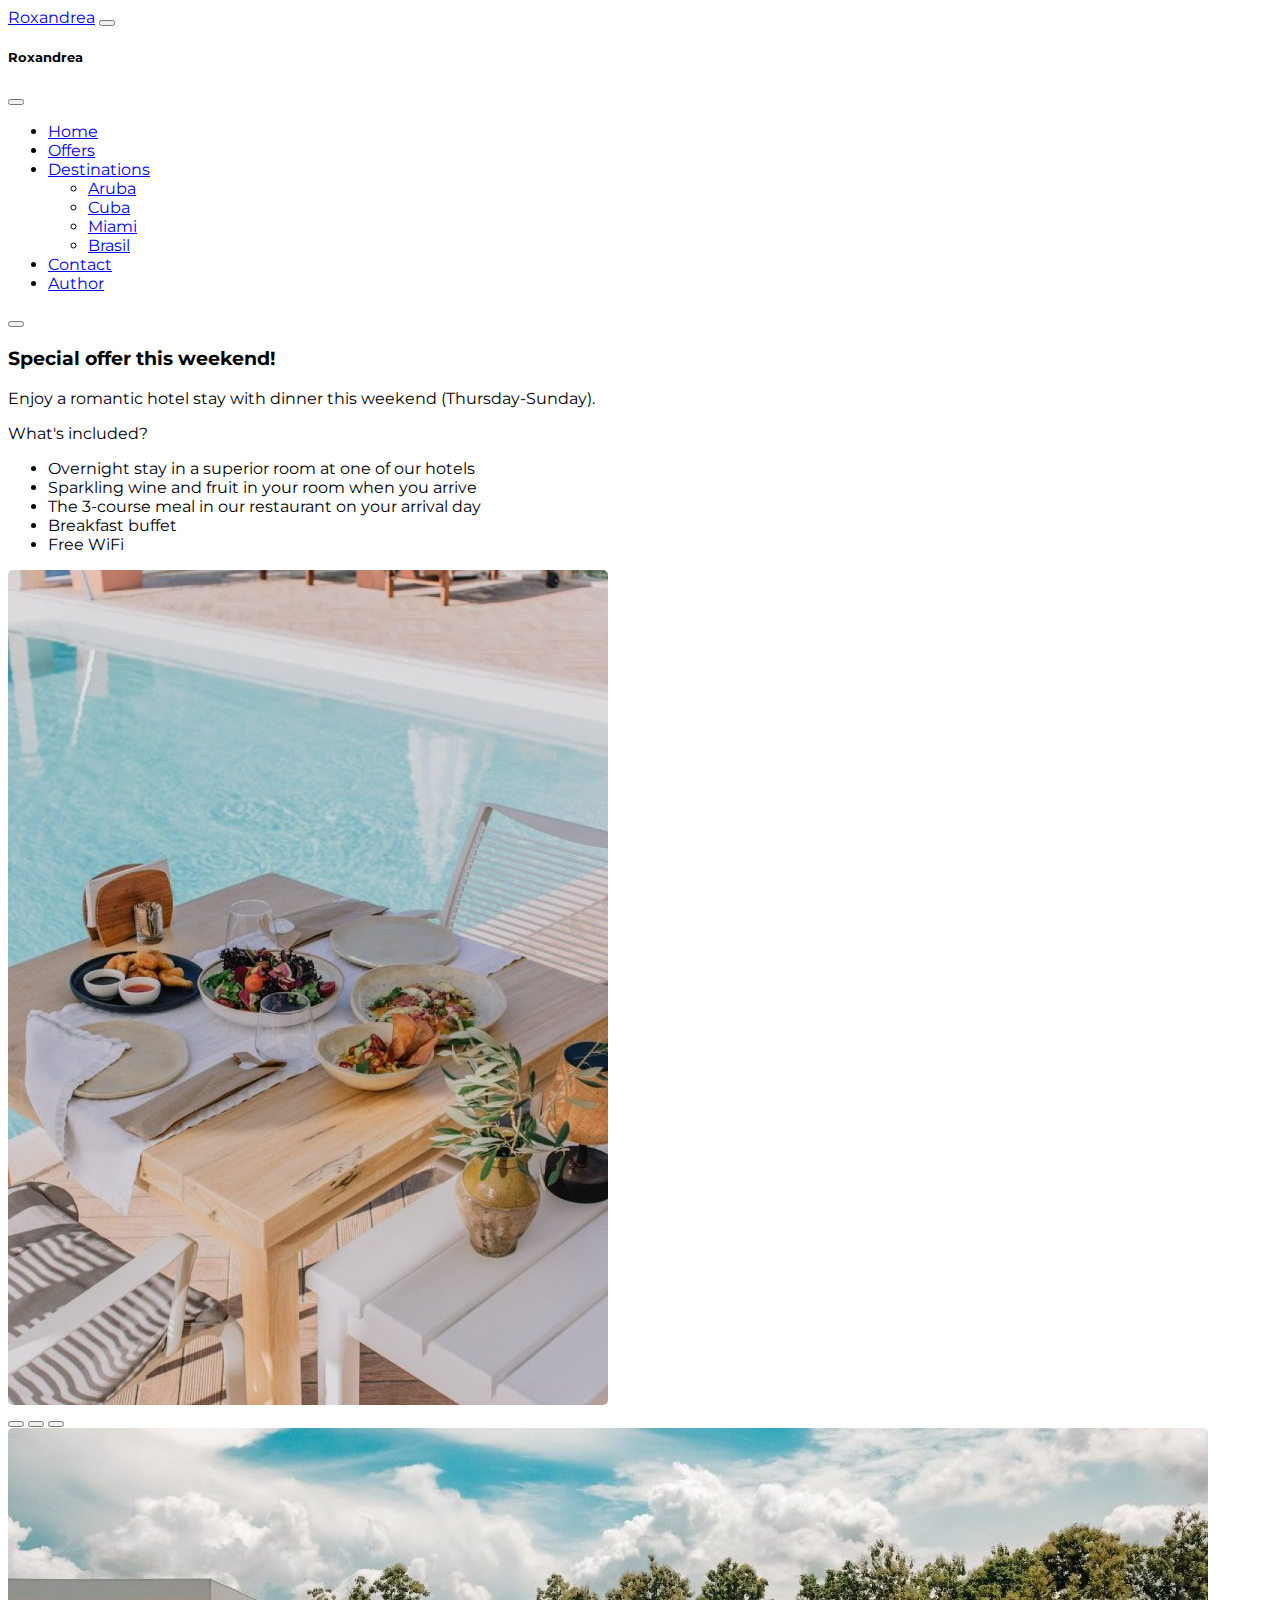
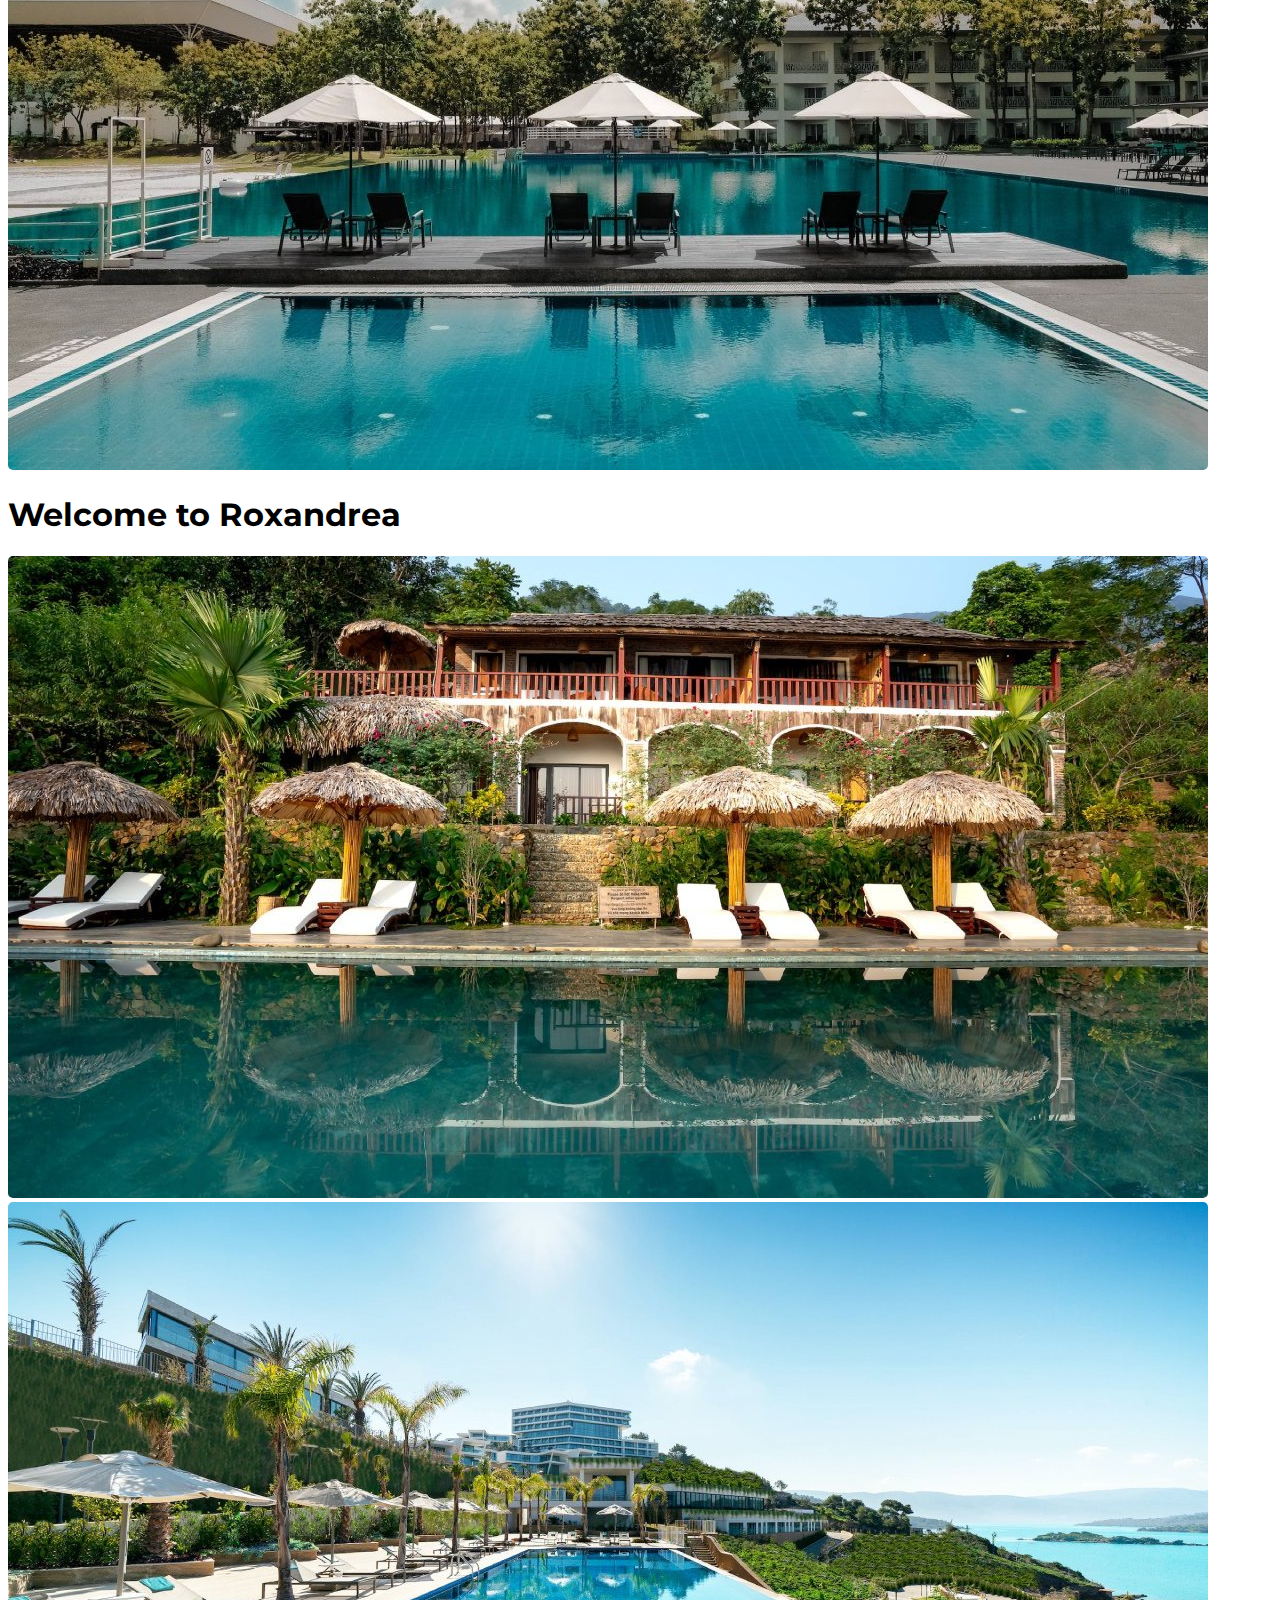
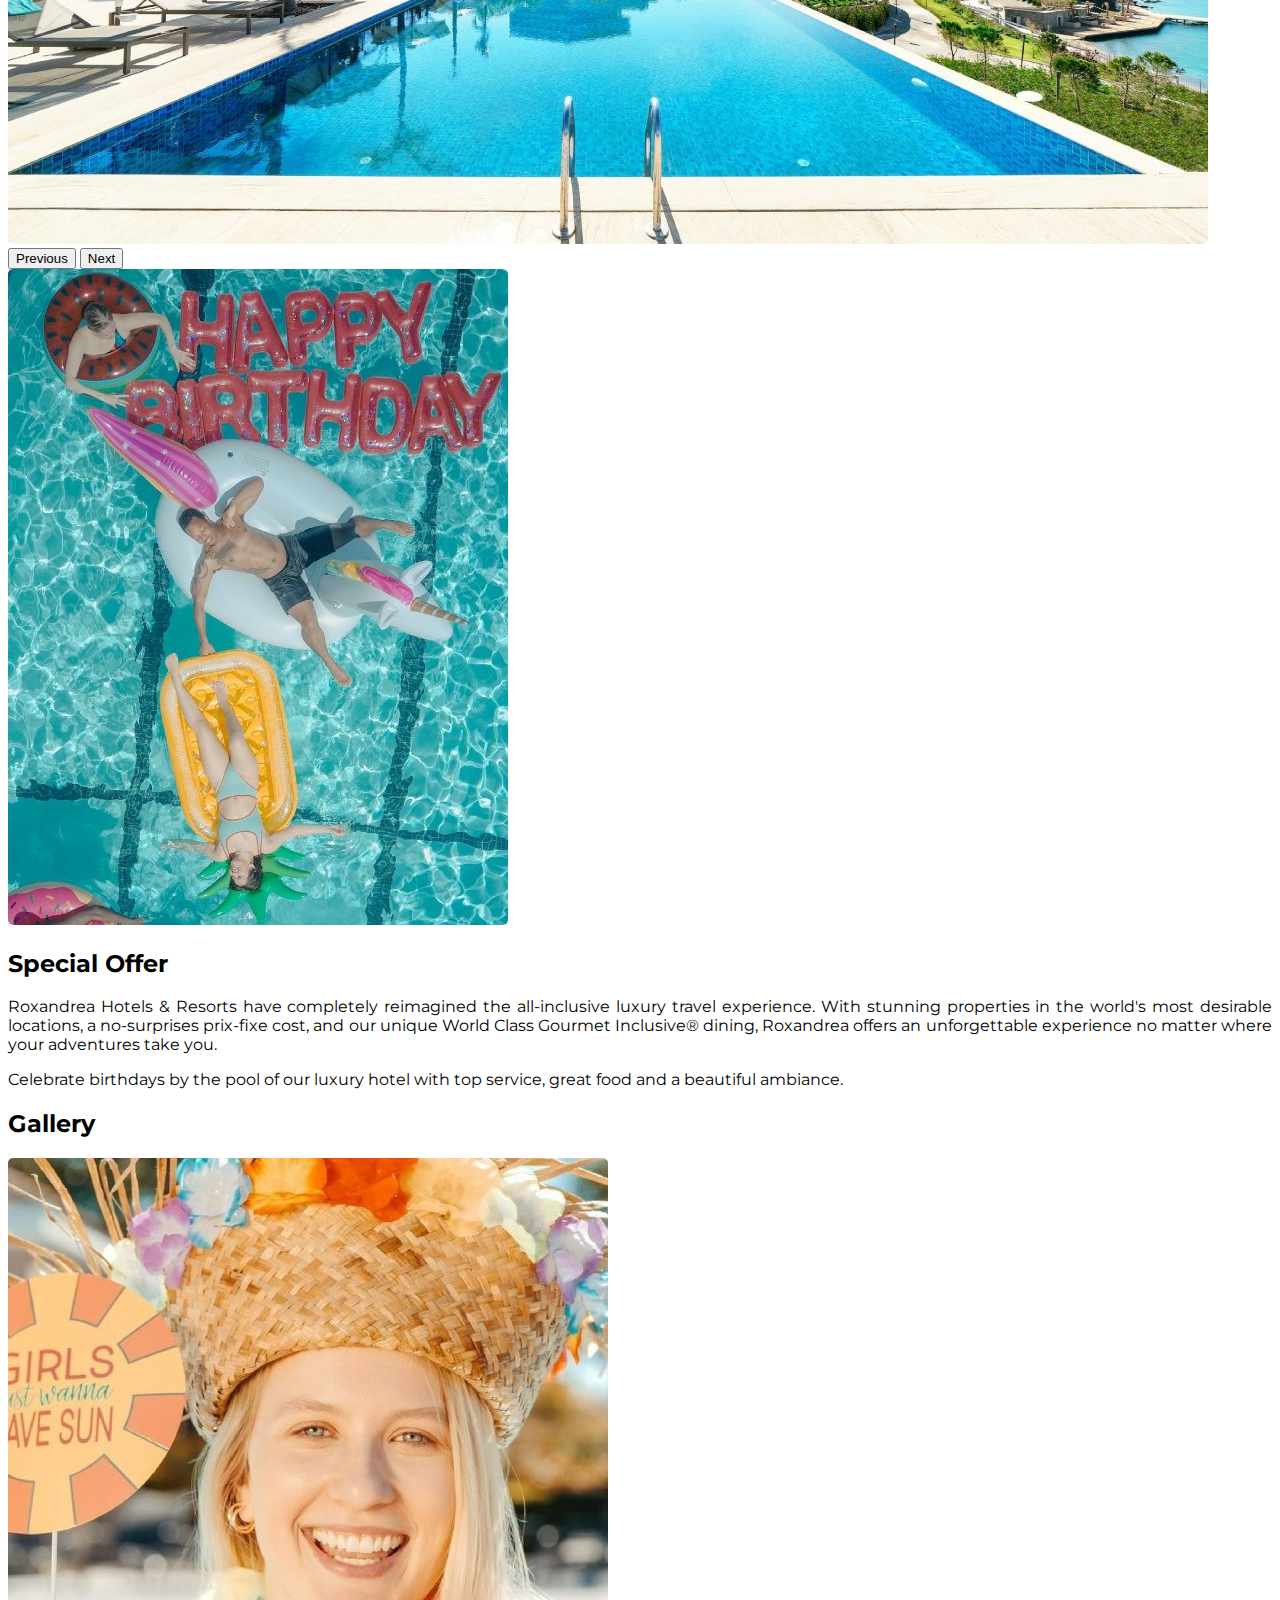
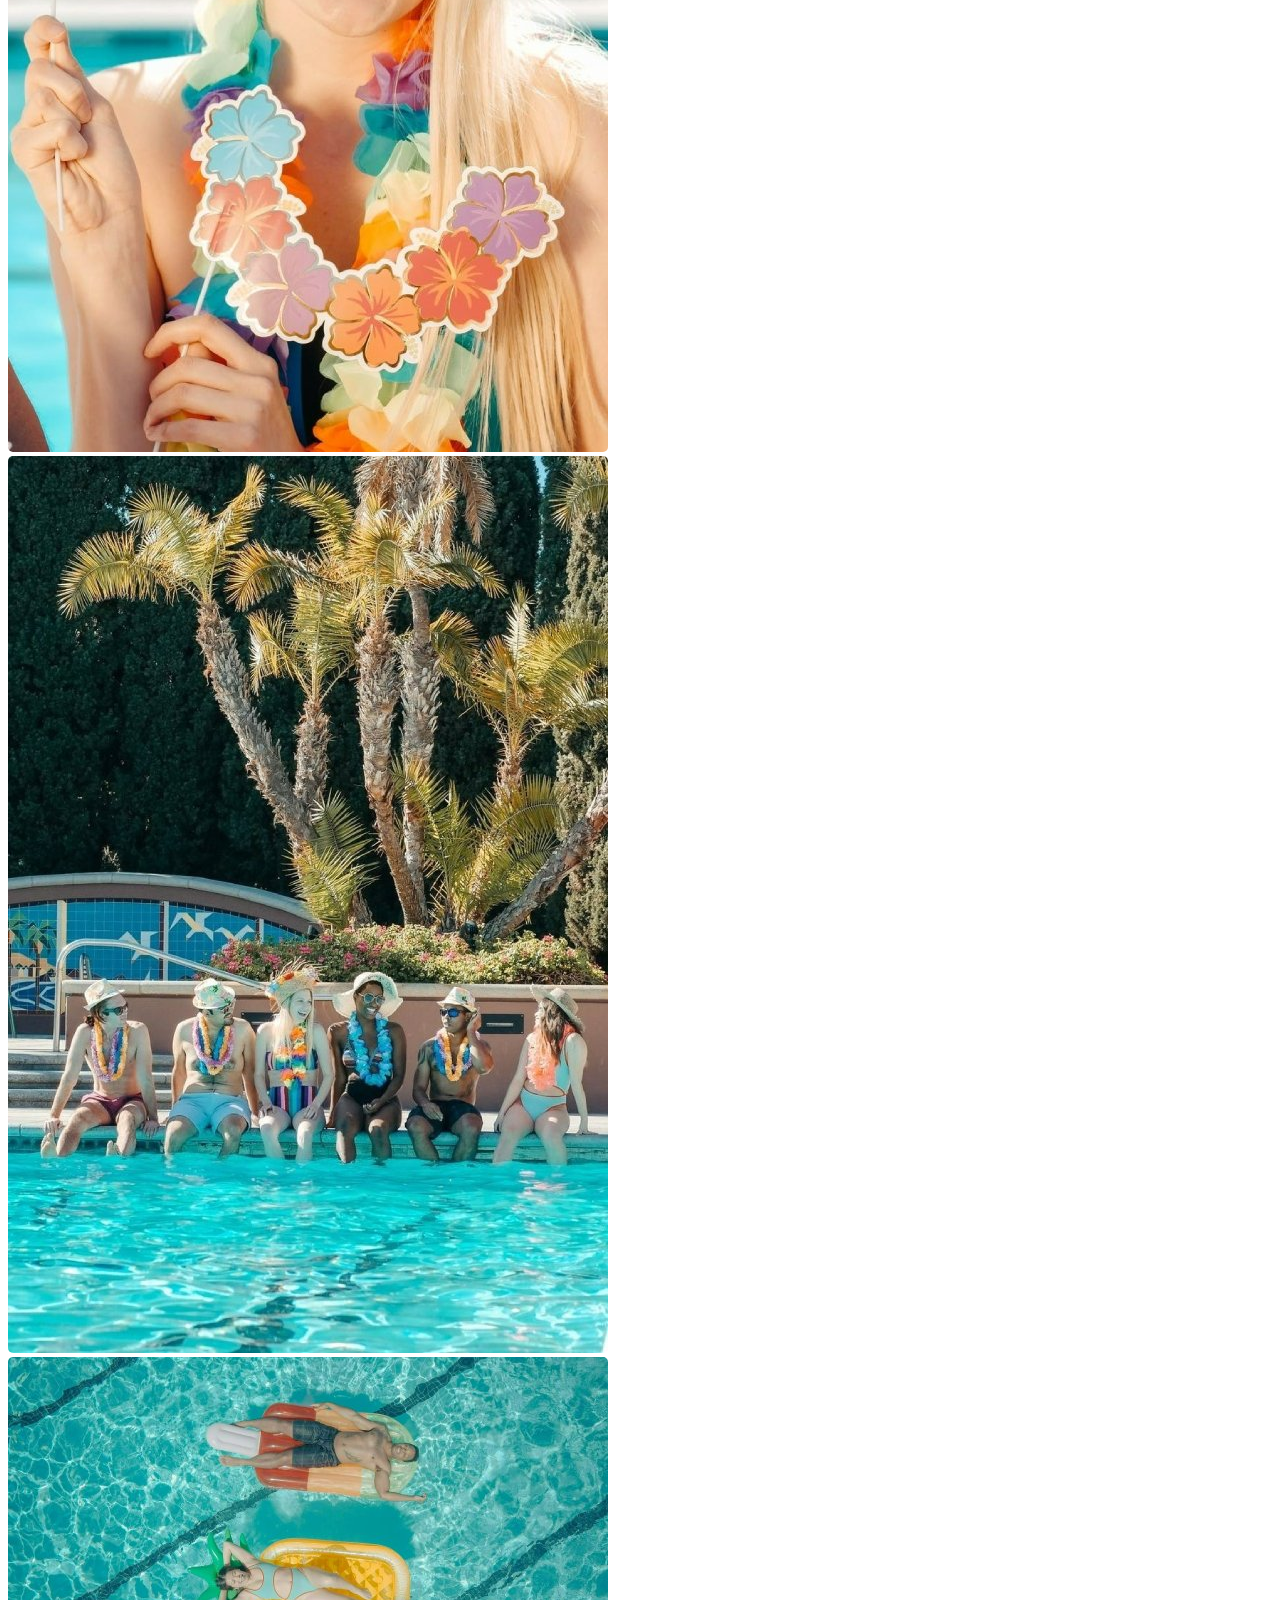
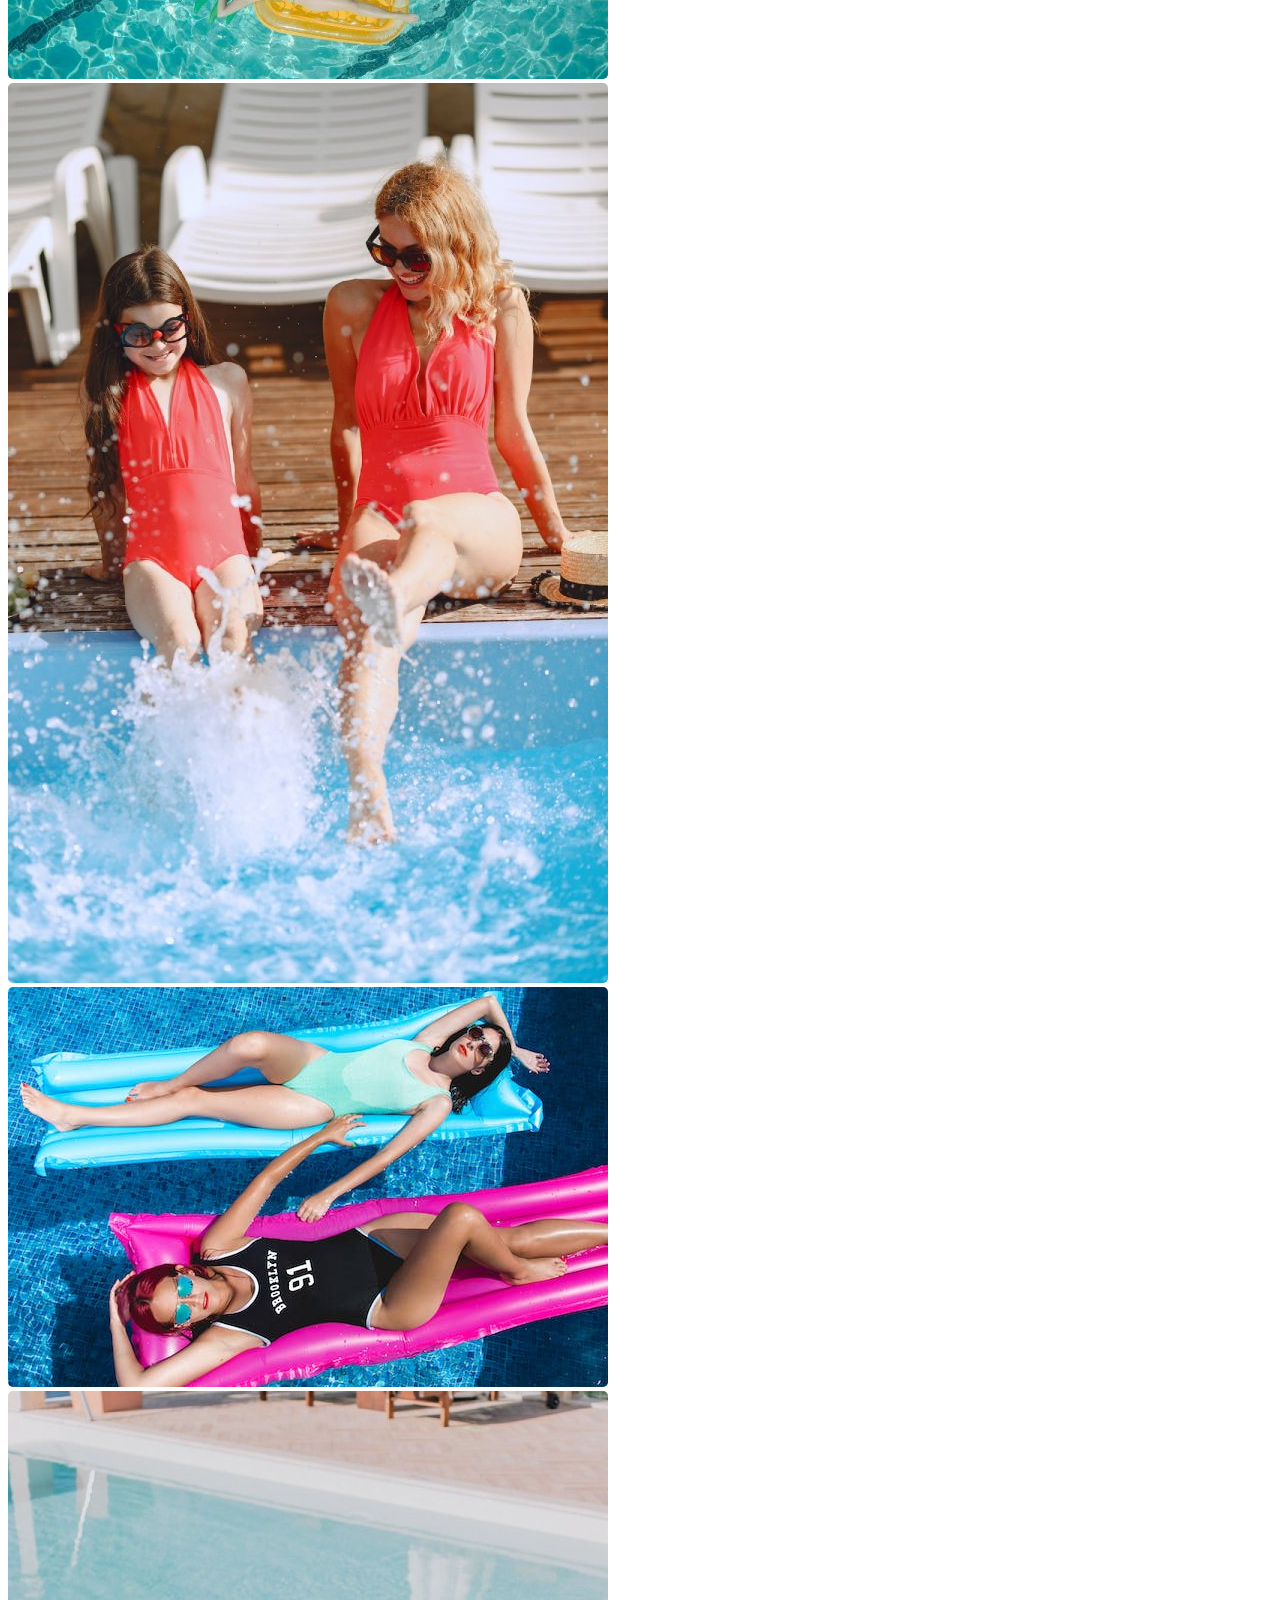
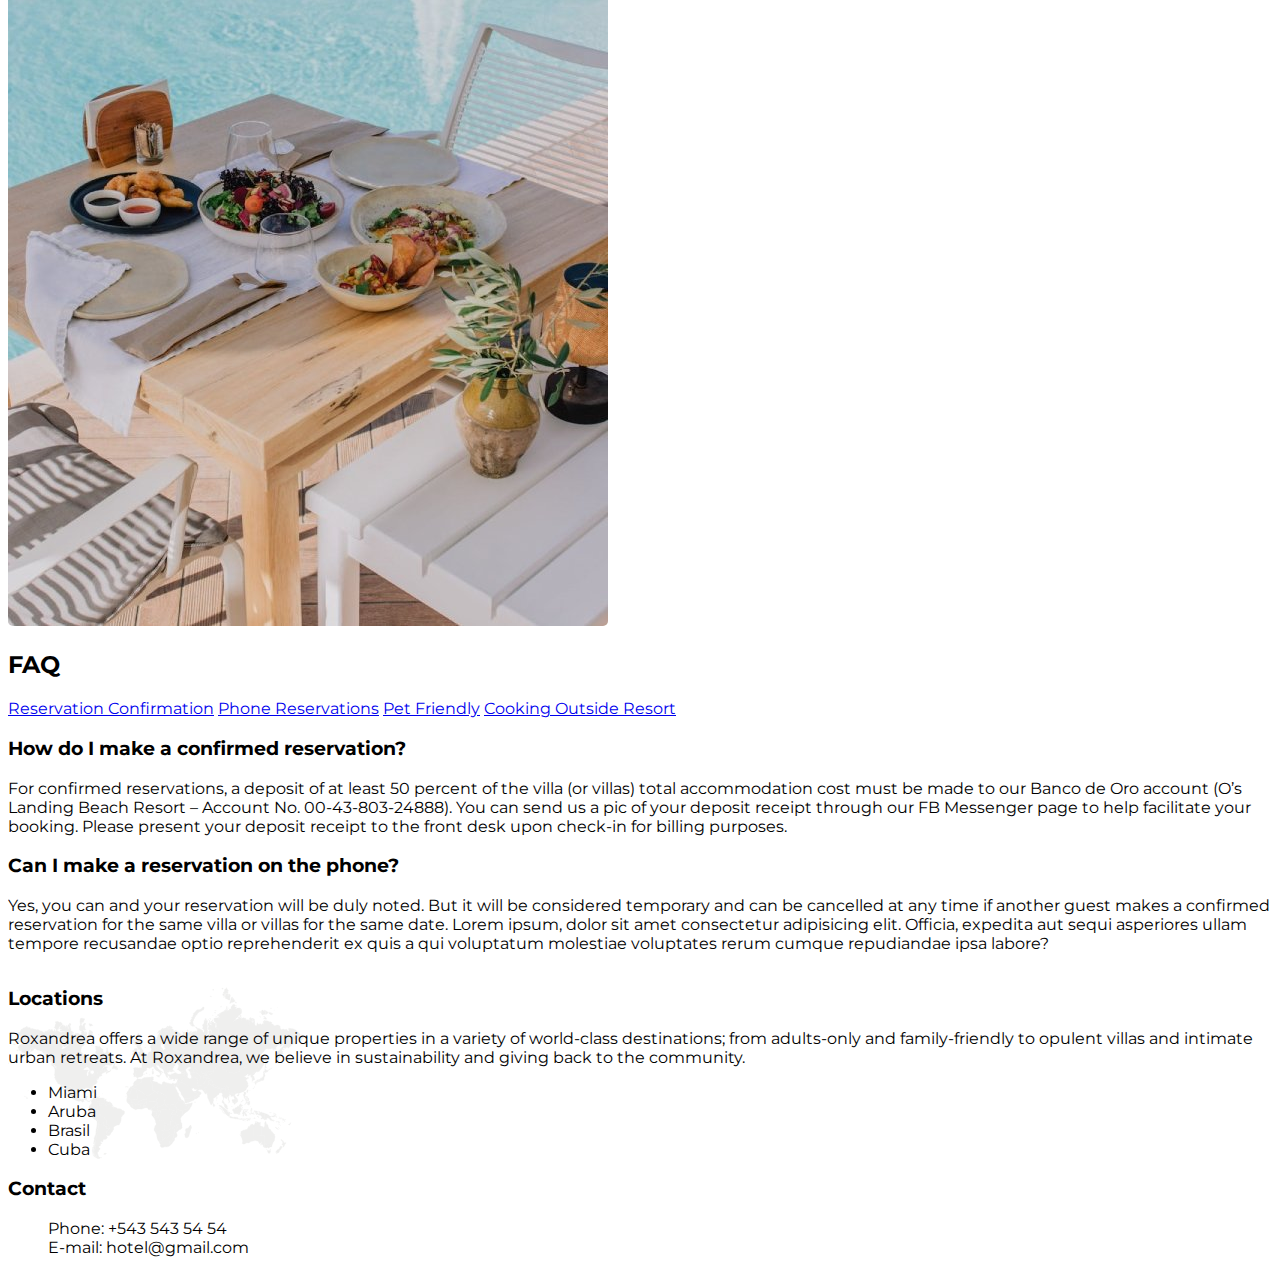
<file: index.html>
<!DOCTYPE html>
<html lang="en">
<head>
    <meta charset="UTF-8"/>
    <meta http-equiv="X-UA-Compatible" content="IE=edge"/>
    <meta name="viewport" content="width=device-width, initial-scale=1.0"/>
    <link rel="shortcut icon" href="assets/images/logo.ico" type="image/x-icon"/>
    <link rel="stylesheet" href="https://site-assets.fontawesome.com/releases/v6.0.0/css/all.css"/>
    <link rel="preconnect" href="https://fonts.googleapis.com">
    <link rel="preconnect" href="https://fonts.gstatic.com" crossorigin/>
    <link href="https://fonts.googleapis.com/css2?family=Montserrat:wght@300&display=swap" rel="stylesheet"/>
    <link href="https://cdn.jsdelivr.net/npm/bootstrap@5.2.0/dist/css/bootstrap.min.css" rel="stylesheet" integrity="sha384-gH2yIJqKdNHPEq0n4Mqa/HGKIhSkIHeL5AyhkYV8i59U5AR6csBvApHHNl/vI1Bx" crossorigin="anonymous"/>
 
    <link rel="stylesheet" href="assets/css/style.min.css"/>
  
    <title>Roxandrea</title>
    <meta name="keywords" content="Resort, Hotel, Roxandrea, Miami, Aruba, Cuba, Brasil"/>
    <meta name="description" content="Roxandrea offers a wide range of unique properties in a variety of world-class destinations - from adults-only and family-friendly to opulent villas and intimate urban retreats."/>
    <meta name="author" content="Aleksandra Jacimović"/>
</head>
<body>

    <nav class="navbar navbar-expand-lg fixed-top bg-light">
        <div class="container-fluid">
          <a class="navbar-brand" href="index.html">Roxandrea</a>
          <button class="navbar-toggler border-0" type="button" data-bs-toggle="offcanvas" data-bs-target="#offcanvasNavbar" aria-controls="offcanvasNavbar">
            <span class="navbar-toggler-icon"></span>
          </button>
          <div class="offcanvas offcanvas-end" tabindex="-1" id="offcanvasNavbar" aria-labelledby="offcanvasNavbarLabel">
            <div class="offcanvas-header">
              <h5 class="offcanvas-title" id="offcanvasNavbarLabel">Roxandrea</h5>
              <button type="button" class="btn-close" data-bs-dismiss="offcanvas" aria-label="Close"></button>
            </div>
            <div class="offcanvas-body">
              <ul class="navbar-nav justify-content-end flex-grow-1 pe-3"> 
                <li class="nav-item">
                    <a class="nav-link active" aria-current="page" href="index.html">Home</a>
                </li>
                <li class="nav-item">
                  <a class="nav-link" aria-current="page" href="offers.html">Offers</a>
                </li>
                <li class="nav-item dropdown">
                  <a class="nav-link dropdown-toggle" href="#" role="button" data-bs-toggle="dropdown" aria-expanded="false">
                    Destinations
                  </a>
                  <ul class="dropdown-menu border-light">
                    <li><a class="dropdown-item" href="destinations.html#aruba">Aruba</a></li>
                    <li><a class="dropdown-item" href="destinations.html#cuba">Cuba</a></li>
                    <li><a class="dropdown-item" href="destinations.html#miami">Miami</a></li>
                    <li><a class="dropdown-item" href="destinations.html#brasil">Brasil</a></li>
                  </ul>
                </li>
                <li class="nav-item">
                    <a class="nav-link" aria-current="page" href="contact.html">Contact</a>
                </li>
                <li class="nav-item">
                    <a class="nav-link" aria-current="page" href="author.html">Author</a>
                </li>
              </ul>
            </div>
          </div>
        </div>
      </nav>
      

      <div class="modal fade" id="exampleModal" tabindex="-1" aria-labelledby="exampleModalLabel" aria-hidden="true">
        <div class="modal-dialog">
          <div class="modal-content">
            <div class="modal-header border-0">
              <button type="button" class="btn-close" data-bs-dismiss="modal" aria-label="Close"></button>
            </div>
            <div class="row p-4 justify-content-center justify-content-md-between">
              <div class="col-12 col-md-7">
                <h3>Special offer this weekend!</h3>
                <p>Enjoy a romantic hotel stay with dinner this weekend (Thursday-Sunday).</p>
                <p>What's included?</p>
                <ul>
                  <li>Overnight stay in a superior room at one of our hotels</li>
                  <li>Sparkling wine and fruit in your room when you arrive</li>
                  <li>The 3-course meal in our restaurant on your arrival day</li>
                  <li>Breakfast buffet</li>
                  <li>Free WiFi</li>
                </ul>
              </div>
              <div class="col-12 col-md-4">
                <img src="assets/images/galery7.jpeg" alt="Special offer" class="img-fluid"/>
              </div>
            </div>
          </div>
        </div>
      </div>


      <div id="carouselExampleIndicators" class="carousel slide" data-bs-ride="true">
        <div class="carousel-indicators">
          <button type="button" data-bs-target="#carouselExampleIndicators" data-bs-slide-to="0" class="active" aria-current="true" aria-label="Slide 1"></button>
          <button type="button" data-bs-target="#carouselExampleIndicators" data-bs-slide-to="1" aria-label="Slide 2"></button>
          <button type="button" data-bs-target="#carouselExampleIndicators" data-bs-slide-to="2" aria-label="Slide 3"></button>
        </div>
        <div class="carousel-inner">
          <div class="carousel-item active">
            <img src="assets/images/cover1.jpeg" class="d-block w-100" alt="Cover"/>
            <div class="carousel-caption">
              <h1>Welcome to Roxandrea</h1>
            </div>
          </div>
          <div class="carousel-item">
            <img src="assets/images/cover2.jpeg" class="d-block w-100" alt="Cover"/>
          </div>
          <div class="carousel-item">
            <img src="assets/images/cover3.jpeg" class="d-block w-100" alt="Cover"/>
          </div>
        </div>
        
        <button class="carousel-control-prev" type="button" data-bs-target="#carouselExampleIndicators" data-bs-slide="prev">
          <span class="carousel-control-prev-icon" aria-hidden="true"></span>
          <span class="visually-hidden">Previous</span>
        </button>
        <button class="carousel-control-next" type="button" data-bs-target="#carouselExampleIndicators" data-bs-slide="next">
          <span class="carousel-control-next-icon" aria-hidden="true"></span>
          <span class="visually-hidden">Next</span>
        </button>
      </div>

      <div class="container-fluid">
        <div class="row my-5 justify-content-center justify-content-md-around">
          <div class="col-10 col-md-3 my-2">
            <img src="assets/images/birthday.jpeg" class="img-fluid" alt="Special Offer">
          </div>
          <div class="col-10 col-md-5 text-justify my-2">
            <h2>Special Offer</h2>
            <p>Roxandrea Hotels & Resorts have completely reimagined the all-inclusive luxury travel experience. With stunning properties in the world's most desirable locations, a no-surprises prix-fixe cost, and our unique World Class Gourmet Inclusive® dining, Roxandrea offers an unforgettable experience no matter where your adventures take you.</p>
            <p class="mt-2">Celebrate birthdays by the pool of our luxury hotel with top service, great food and a beautiful ambiance.</p>
          </div>
        </div>

      </div>

      <div class="container-fluid">
        <div class="row justify-content-center">
          <div class="col-12 text-center my-5">
            <h2>Gallery</h2>
          </div>
          <div class="col-10 m-2 m-md-0 col-md-4">
            <div class="row justify-content-md-between">
              <div class="col-12 m-1 m-sm-0 col-sm-6">
                <img src="assets/images/galery6.jpeg" class="img-fluid" alt="Gallery"/>
              </div>
              <div class="col-12 m-1 m-sm-0 col-sm-6">
                <img src="assets/images/galery5.jpeg" class="img-fluid" alt="Gallery"/>
              </div>
              <div class="col-12 m-1 m-md-0 col-md-12 mt-md-4">
                <img src="assets/images/galery1.jpeg" class="img-fluid" alt="Gallery"/>
              </div>
            </div>
          </div>
          <div class="col-10 m-2 m-md-0 col-md-6">
            <div class="row justify-content-md-between">
                <div class="col-12 m-1 m-sm-0 col-sm-7 col-md-7">
                  <img src="assets/images/galery2.jpeg" class="img-fluid" alt="Gallery"/>
                </div>
                <div class="col-12 m-1 m-sm-0 col-sm-5 col-md-5">
                  <div class="row height-100 align-content-between">
                    <div class="col-12 m-1 m-sm-0 col-sm-12 col-md-12">
                      <img src="assets/images/galery3.jpeg" class="img-fluid" alt="Gallery"/>
                    </div>
                    <div class="col-12 m-1 m-sm-0 col-sm-12 col-md-12">
                      <img src="assets/images/galery7.jpeg" class="img-fluid" alt="Gallery"/>
                    </div>
                  </div>
                </div>
              </div>
          </div>
        </div>

        <div class="row justify-content-center my-5">
          <div class="col-12 text-center mb-5">
            <h2>FAQ</h2>
          </div>
          <div class="col-10 col-md-4 my-3 p-0 px-md-2">
            <div id="list-example" class="list-group">
              <a class="list-group-item list-group-item-action py-3 fs-5" href="#list-item-1">Reservation Confirmation</a>
              <a class="list-group-item list-group-item-action py-3 fs-5" href="#list-item-2">Phone Reservations</a>
              <a class="list-group-item list-group-item-action py-3 fs-5" href="#list-item-3">Pet Friendly</a>
              <a class="list-group-item list-group-item-action py-3 fs-5" href="#list-item-4">Cooking Outside Resort</a>
            </div>
          </div>
          <div class="col-10 col-md-6 my-3 border p-0">
            <div data-bs-spy="scroll" data-bs-target="#list-example" data-bs-smooth-scroll="true" class="scrollspy-example px-2" tabindex="0">
              <h3 class="fs-4" id="list-item-1">How do I make a confirmed reservation?</h3>
              <p>For confirmed reservations, a deposit of at least 50 percent of the villa (or villas) total accommodation cost must be made to our Banco de Oro account (O’s Landing Beach Resort – Account No. 00-43-803-24888). You can send us a pic of your deposit receipt through our FB Messenger page to help facilitate your booking. Please present your deposit receipt to the front desk upon check-in for billing purposes.</p>
              <h3 class="fs-4" id="list-item-2">Can I make a reservation on the phone?</h3>
              <p>Yes, you can and your reservation will be duly noted. But it will be considered temporary and can be cancelled at any time if another guest makes a confirmed reservation for the same villa or villas for the same date. Lorem ipsum, dolor sit amet consectetur adipisicing elit. Officia, expedita aut sequi asperiores ullam tempore recusandae optio reprehenderit ex quis a qui voluptatum molestiae voluptates rerum cumque repudiandae ipsa labore?</p>
              <h3 class="fs-4" id="list-item-3">Is your resort pet friendly? Can our pets be with us during our stay at the resort?</h3>
              <p>Our resort generally allows guests to bring personal and family pets with them during their stay provided pet owners ensure than their pets are toilet trained or always provided with animal diapers and the like. Dogs and other similar pets must be properly leashed when on resort grounds. For the safety and convenience of all resort guests, please inform the front desk during the reservation or booking process and upon check-in of any pets and animal companions you intend to bring with you into the resort grounds and facilities. Exotic and unusual pets may be refused admission by resort staff for safety and sanitary reasons.</p>
              <h3 class="fs-4" id="list-item-4">Can we cook or grill food outside the villas or on the beach? Can we make a bonfire within the beach area at night?</h3>
              <p>Sorry, the cooking or grilling of food on the resort grounds or within the beach area is not allowed due to fire safety concerns. Bonfires are also generally prohibited for similar reasons. You should consult with our resort staff if you plan to have these type of activities during your stay.</p>
            </div>
          </div>
        </div>
      </div>

      <div class="container-fluid bg-dark p-5 pb-0">
        <div class="row justify-content-center justify-content-md-between">
          <div class="col-12 col-md-6 footer py-4 px-3">
            <h3 class="text-light">Locations</h3>
            <p class="text-light">Roxandrea offers a wide range of unique properties in a variety of world-class destinations; from adults-only and family-friendly to opulent villas and intimate urban retreats. At Roxandrea, we believe in sustainability and giving back to the community.</p>
            <nav>
              <ul class="d-flex flex-wrap text-light p-0">
                <li class="col-6 list-group-item mb-1">Miami</li>
                <li class="col-6 list-group-item mb-1">Aruba</li>
                <li class="col-6 list-group-item mb-1">Brasil</li>
                <li class="col-6 list-group-item mb-1">Cuba</li>
              </ul>
            </nav>
          </div>

          <div class="col-12 col-md-4 py-3 px-3 text-center text-light networks">
                <h3>Contact</h3>
                <ul class="list-group">
                  <li>Phone: +543 543 54 54</li>
                  <li>E-mail: hotel@gmail.com</li>
                  <li class="my-3">
                    <a class="text-light fs-2 mx-2" href="https://www.instagram.com/" target="_blank"><i class="fa-brands fa-instagram"></i></a>
                    <a class="text-light fs-2 mx-2" href="https://www.facebook.com/" target="_blank"><i class="fa-brands fa-facebook-f"></i></a>
                    <a class="text-light fs-2 mx-2" href="https://www.twitter.com/" target="_blank"><i class="fa-brands fa-twitter"></i></a>
                    <a class="text-light fs-2 mx-2" href="https://www.pinterest.com/" target="_blank"><i class="fab fa-pinterest-square"></i></a>
                  </li>
                  <li class="my-4">
                    <a class="text-light fs-2" href="assets/css/style.css"><i class="fa-brands fa-css3-alt"></i></a>
                  </li>
                </ul>
          </div>
        </div>
      </div>

      
      <script src="https://cdn.jsdelivr.net/npm/bootstrap@5.2.0/dist/js/bootstrap.bundle.min.js" integrity="sha384-A3rJD856KowSb7dwlZdYEkO39Gagi7vIsF0jrRAoQmDKKtQBHUuLZ9AsSv4jD4Xa" crossorigin="anonymous"></script>
      
      <script src="https://code.jquery.com/jquery-3.5.1.min.js" integrity="sha256-9/aliU8dGd2tb6OSsuzixeV4y/faTqgFtohetphbbj0=" crossorigin="anonymous"></script>

      <script src="assets/js/main.js"></script>


</body>
</html>
</file>
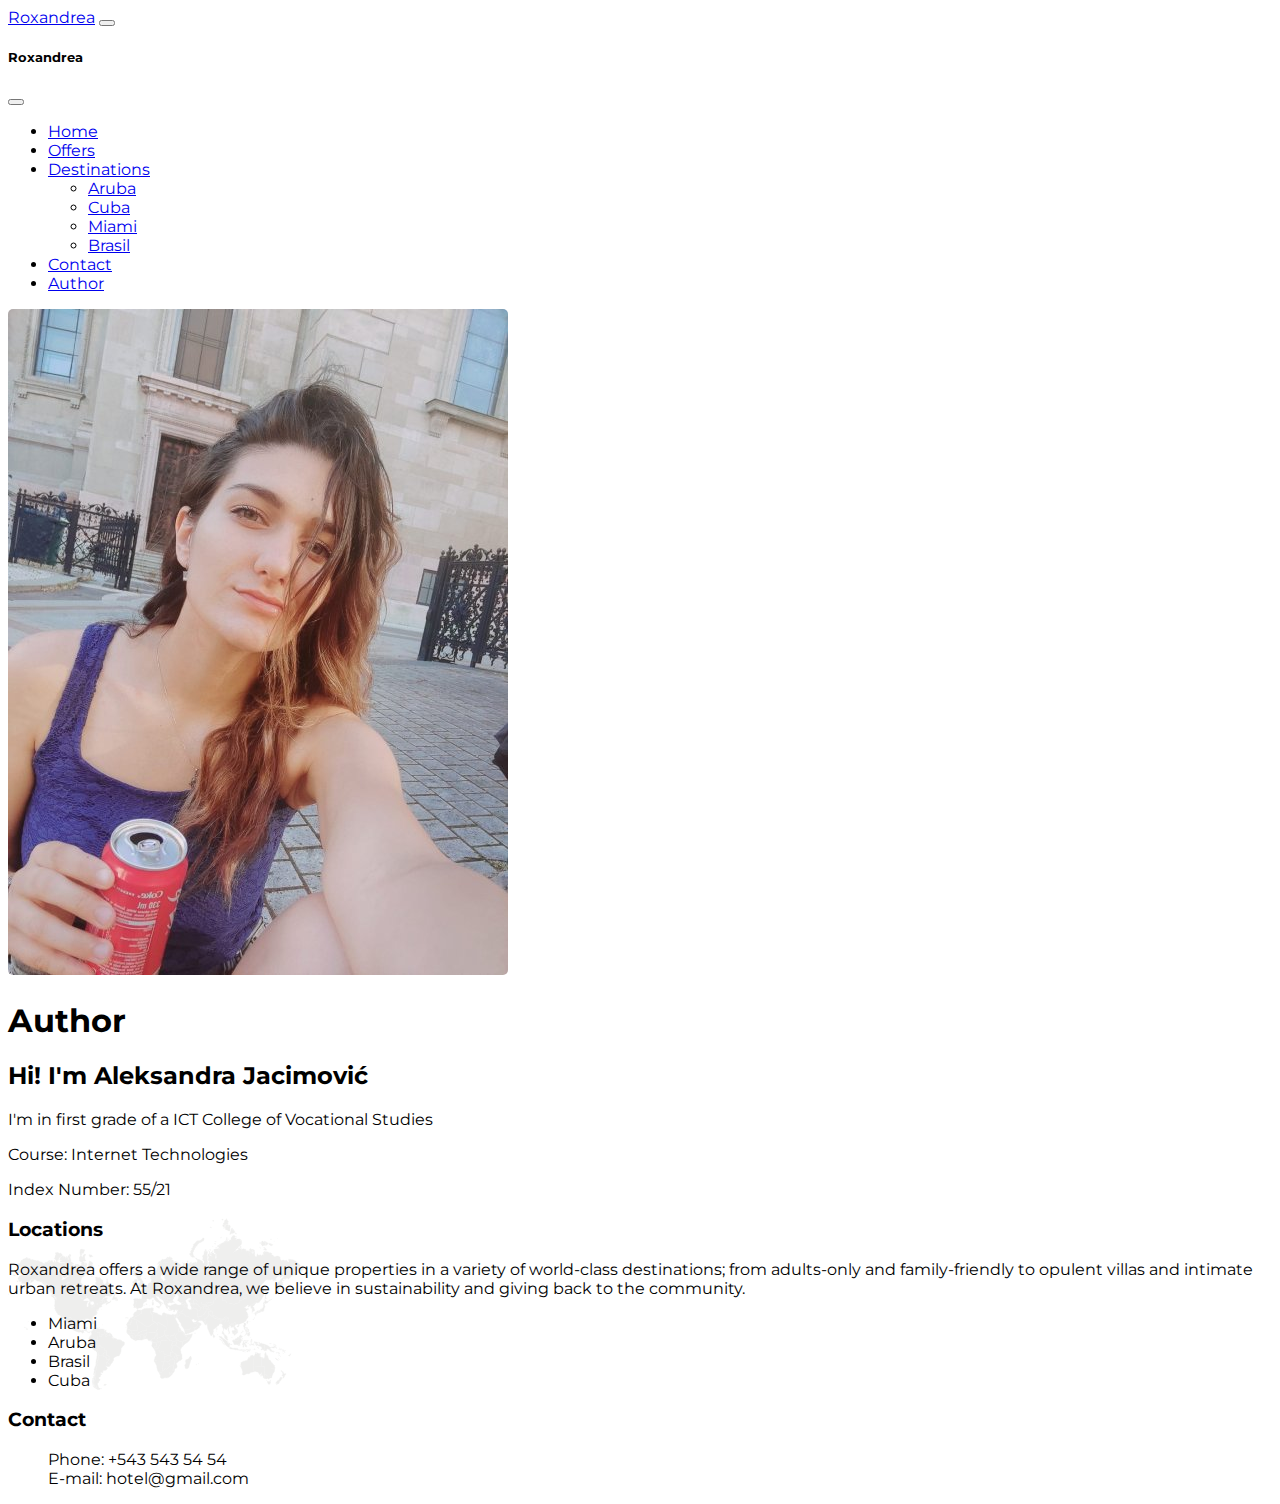
<file: author.html>
<!DOCTYPE html>
<html lang="en">
<head>
    <meta charset="UTF-8"/>
    <meta http-equiv="X-UA-Compatible" content="IE=edge"/>
    <meta name="viewport" content="width=device-width, initial-scale=1.0"/>
    <link rel="shortcut icon" href="assets/images/logo.ico" type="image/x-icon"/>
    <link rel="stylesheet" href="https://site-assets.fontawesome.com/releases/v6.0.0/css/all.css"/>
    <link rel="preconnect" href="https://fonts.googleapis.com">
    <link rel="preconnect" href="https://fonts.gstatic.com" crossorigin/>
    <link href="https://fonts.googleapis.com/css2?family=Montserrat:wght@300&display=swap" rel="stylesheet"/>
    <link href="https://cdn.jsdelivr.net/npm/bootstrap@5.2.0/dist/css/bootstrap.min.css" rel="stylesheet" integrity="sha384-gH2yIJqKdNHPEq0n4Mqa/HGKIhSkIHeL5AyhkYV8i59U5AR6csBvApHHNl/vI1Bx" crossorigin="anonymous"/>
 
    <link rel="stylesheet" href="assets/css/style.min.css"/>
  
    <title>Roxandrea</title>
    <meta name="keywords" content="Resort, Roxandrea, Hotel, Aleksandra, Author"/>
    <meta name="description" content="Aleksandra Jacimović - first grade of a ICT College of Vocational Studies"/>
    <meta name="author" content="Aleksandra Jacimović"/>
</head>
<body>

    <nav class="navbar navbar-expand-lg fixed-top bg-light">
        <div class="container-fluid">
          <a class="navbar-brand" href="index.html">Roxandrea</a>
          <button class="navbar-toggler border-0" type="button" data-bs-toggle="offcanvas" data-bs-target="#offcanvasNavbar" aria-controls="offcanvasNavbar">
            <span class="navbar-toggler-icon"></span>
          </button>
          <div class="offcanvas offcanvas-end" tabindex="-1" id="offcanvasNavbar" aria-labelledby="offcanvasNavbarLabel">
            <div class="offcanvas-header">
              <h5 class="offcanvas-title" id="offcanvasNavbarLabel">Roxandrea</h5>
              <button type="button" class="btn-close" data-bs-dismiss="offcanvas" aria-label="Close"></button>
            </div>
            <div class="offcanvas-body">
              <ul class="navbar-nav justify-content-end flex-grow-1 pe-3"> 
                <li class="nav-item">
                    <a class="nav-link" aria-current="page" href="index.html">Home</a>
                </li>
                <li class="nav-item">
                  <a class="nav-link" aria-current="page" href="offers.html">Offers</a>
                </li>
                <li class="nav-item dropdown">
                  <a class="nav-link dropdown-toggle" href="#" role="button" data-bs-toggle="dropdown" aria-expanded="false">
                    Destinations
                  </a>
                  <ul class="dropdown-menu border-light">
                    <li><a class="dropdown-item" href="destinations.html#aruba">Aruba</a></li>
                    <li><a class="dropdown-item" href="destinations.html#cuba">Cuba</a></li>
                    <li><a class="dropdown-item" href="destinations.html#miami">Miami</a></li>
                    <li><a class="dropdown-item" href="destinations.html#brasil">Brasil</a></li>
                  </ul>
                </li>
                <li class="nav-item">
                    <a class="nav-link" aria-current="page" href="contact.html">Contact</a>
                </li>
                <li class="nav-item">
                    <a class="nav-link active" aria-current="page" href="author.html">Author</a>
                </li>
              </ul>
            </div>
          </div>
        </div>
      </nav>

      <div class="container py-5">
        <div class="row my-5">
            <div class="col-10 col-md-4 mx-auto">
                <img src="assets/images/author.jfif" alt="Aleksandra Jacimovic"  class="img-fluid"/>
            </div>
            <div class="col-10 col-md-5 mx-auto">
                <h1>Author</h1>
                <h2>Hi! I'm Aleksandra Jacimović</h2>
                <p>I'm in first grade of a ICT College of Vocational Studies</p>
                <p>Course: Internet Technologies</p>
                <p>Index Number: 55/21</p>
            </div>
        </div>
      </div>

      
      <div class="container-fluid bg-dark p-5 pb-0">
        <div class="row justify-content-center justify-content-md-between">
          <div class="col-12 col-md-6 footer py-4 px-3">
            <h3 class="text-light">Locations</h3>
            <p class="text-light">Roxandrea offers a wide range of unique properties in a variety of world-class destinations; from adults-only and family-friendly to opulent villas and intimate urban retreats. At Roxandrea, we believe in sustainability and giving back to the community.</p>
            <nav>
              <ul class="d-flex flex-wrap text-light p-0">
                <li class="col-6 list-group-item mb-1">Miami</li>
                <li class="col-6 list-group-item mb-1">Aruba</li>
                <li class="col-6 list-group-item mb-1">Brasil</li>
                <li class="col-6 list-group-item mb-1">Cuba</li>
              </ul>
            </nav>
          </div>

          <div class="col-12 col-md-4 py-3 px-3 text-center text-light networks">
                <h3>Contact</h3>
                <ul class="list-group">
                  <li>Phone: +543 543 54 54</li>
                  <li>E-mail: hotel@gmail.com</li>
                  <li class="my-3">
                    <a class="text-light fs-2 mx-2" href="https://www.instagram.com/" target="_blank"><i class="fa-brands fa-instagram"></i></a>
                    <a class="text-light fs-2 mx-2" href="https://www.facebook.com/" target="_blank"><i class="fa-brands fa-facebook-f"></i></a>
                    <a class="text-light fs-2 mx-2" href="https://www.twitter.com/" target="_blank"><i class="fa-brands fa-twitter"></i></a>
                    <a class="text-light fs-2 mx-2" href="https://www.pinterest.com/" target="_blank"><i class="fab fa-pinterest-square"></i></a>
                  </li>
                  <li class="my-4">
                    <a class="text-light fs-2" href="assets/css/style.css"><i class="fa-brands fa-css3-alt"></i></a>
                  </li>
                </ul>
          </div>
        </div>
      </div>
      
    

      <script src="https://cdn.jsdelivr.net/npm/bootstrap@5.2.0/dist/js/bootstrap.bundle.min.js" integrity="sha384-A3rJD856KowSb7dwlZdYEkO39Gagi7vIsF0jrRAoQmDKKtQBHUuLZ9AsSv4jD4Xa" crossorigin="anonymous"></script>
</body>
</html>
</file>
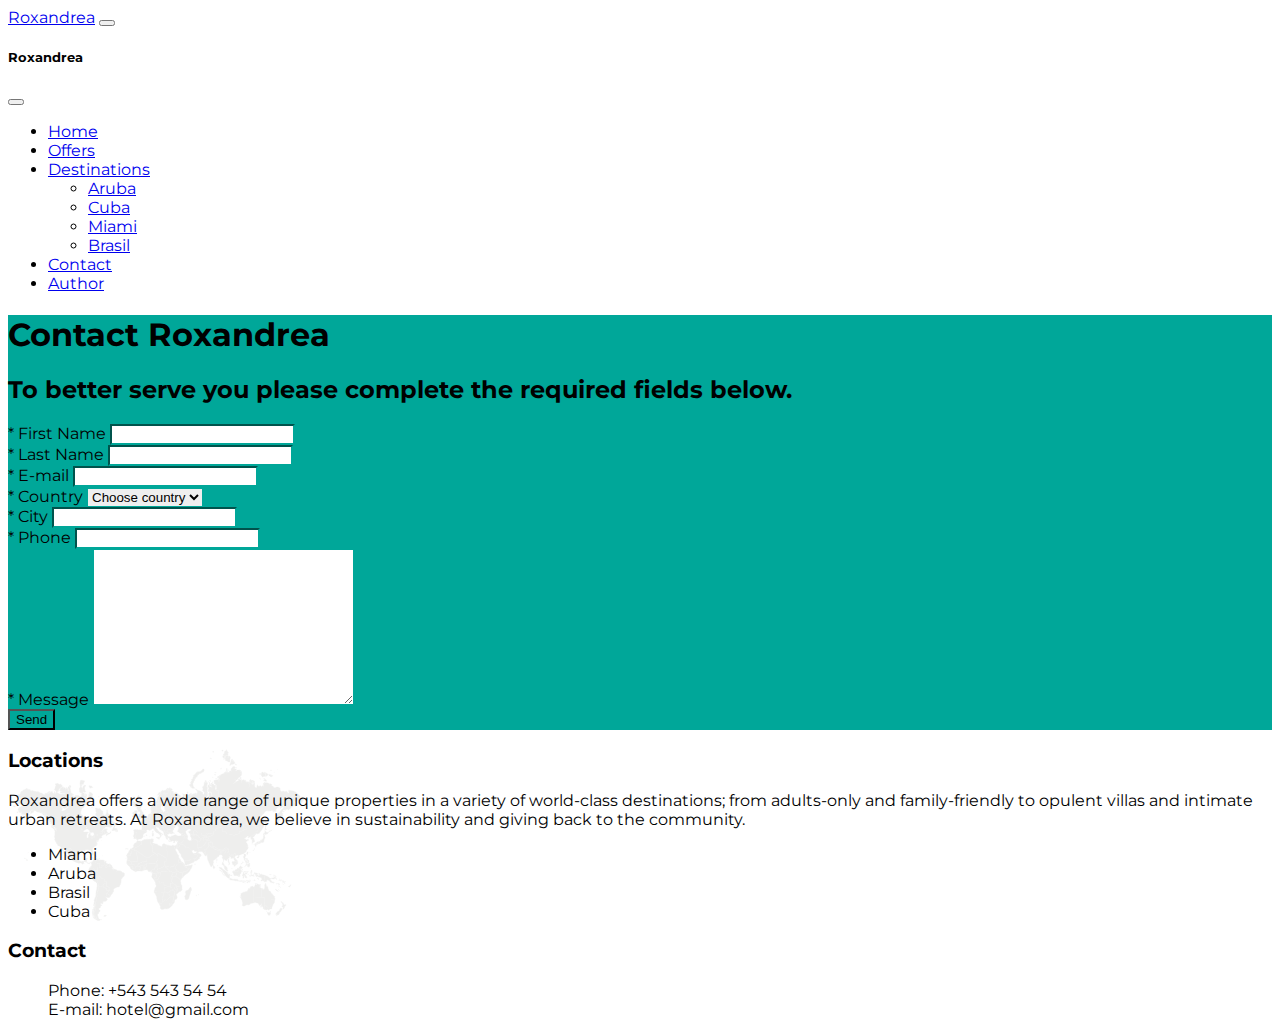
<file: contact.html>
<!DOCTYPE html>
<html lang="en">
<head>
    <meta charset="UTF-8"/>
    <meta http-equiv="X-UA-Compatible" content="IE=edge"/>
    <meta name="viewport" content="width=device-width, initial-scale=1.0"/>
    <link rel="shortcut icon" href="assets/images/logo.ico" type="image/x-icon"/>
    <link rel="stylesheet" href="https://site-assets.fontawesome.com/releases/v6.0.0/css/all.css"/>
    <link rel="preconnect" href="https://fonts.googleapis.com">
    <link rel="preconnect" href="https://fonts.gstatic.com" crossorigin/>
    <link href="https://fonts.googleapis.com/css2?family=Montserrat:wght@300&display=swap" rel="stylesheet"/>
    <link href="https://cdn.jsdelivr.net/npm/bootstrap@5.2.0/dist/css/bootstrap.min.css" rel="stylesheet" integrity="sha384-gH2yIJqKdNHPEq0n4Mqa/HGKIhSkIHeL5AyhkYV8i59U5AR6csBvApHHNl/vI1Bx" crossorigin="anonymous"/>
    <link rel="stylesheet" href="assets/css/style.min.css"/>
  
    <title>Roxandrea</title>
    <meta name="keywords" content="Resort, Hotel, Contact, Roxandrea"/>
    <meta name="description" content="Roxandrea Hotels and Resorts is happy to assist with any questions, concerns or inquiries you may have regarding our luxury properties around the world."/>
    <meta name="author" content="Aleksandra Jacimović"/>
</head>
<body>

  <nav class="navbar navbar-expand-lg fixed-top bg-light">
    <div class="container-fluid">
      <a class="navbar-brand" href="index.html">Roxandrea</a>
      <button class="navbar-toggler border-0" type="button" data-bs-toggle="offcanvas" data-bs-target="#offcanvasNavbar" aria-controls="offcanvasNavbar">
        <span class="navbar-toggler-icon"></span>
      </button>
      <div class="offcanvas offcanvas-end" tabindex="-1" id="offcanvasNavbar" aria-labelledby="offcanvasNavbarLabel">
        <div class="offcanvas-header">
          <h5 class="offcanvas-title" id="offcanvasNavbarLabel">Roxandrea</h5>
          <button type="button" class="btn-close" data-bs-dismiss="offcanvas" aria-label="Close"></button>
        </div>
        <div class="offcanvas-body">
          <ul class="navbar-nav justify-content-end flex-grow-1 pe-3"> 
            <li class="nav-item">
                <a class="nav-link" aria-current="page" href="index.html">Home</a>
            </li>
            <li class="nav-item">
              <a class="nav-link" aria-current="page" href="offers.html">Offers</a>
            </li>
            <li class="nav-item dropdown">
              <a class="nav-link dropdown-toggle" href="#" role="button" data-bs-toggle="dropdown" aria-expanded="false">
                Destinations
              </a>
              <ul class="dropdown-menu border-light">
                <li><a class="dropdown-item" href="destinations.html#aruba">Aruba</a></li>
                <li><a class="dropdown-item" href="destinations.html#cuba">Cuba</a></li>
                <li><a class="dropdown-item" href="destinations.html#miami">Miami</a></li>
                <li><a class="dropdown-item" href="destinations.html#brasil">Brasil</a></li>
              </ul>
            </li>
            <li class="nav-item">
                <a class="nav-link active" aria-current="page" href="contact.html">Contact</a>
            </li>
            <li class="nav-item">
                <a class="nav-link" aria-current="page" href="author.html">Author</a>
            </li>
          </ul>
        </div>
      </div>
    </div>
  </nav>

  

      <div class="container-fluid py-5">
        <div class="row my-5">
          <div class="col-11 col-md-10 mx-auto">
          <div class="card">
                  <div class="card-header">
                    <h1 class="m-0 text-light">Contact Roxandrea</h1>
                  </div>
                  <div class="card-body bg-white text-dark">
                      <h2 class="card-title fs-4">To better serve you please complete the required fields below.</h2>
                      <form action="#" method="post">
                      <div class="row justify-content-center justify-content-md-between">
                        <div class="col-11 col-md-6 my-3">
                          <div class="form-group">
                            <label for="firstName"><span class="text-danger">*</span> First Name</label>
                            <input type="text" id="firstName" name="firstName" class="form-control  border-green"/>
                          </div>
                        </div>
                        <div class="col-11 col-md-6 my-3">
                          <div class="form-group">
                            <label for="lastName"><span class="text-danger">*</span> Last Name</label>
                            <input type="text" id="lastName" name="lastName" class="form-control  border-green"/>
                          </div>
                        </div>
                        <div class="col-11 col-md-6 my-3">
                          <div class="form-group">
                            <label for="email"><span class="text-danger">*</span> E-mail</label>
                            <input type="email" id="email" name="email" class="form-control  border-green"/>
                          </div>
                        </div>
                        <div class="col-11 col-md-6 my-3">
                          <div class="form-group">
                            <label for="country"><span class="text-danger">*</span> Country</label>
                            <select id="country" name="country" class="form-select  border-green">
                              <option value="0">Choose country</option>
                              <option value="1">Italy</option>
                              <option value="2">Germany</option>
                              <option value="3">Spain</option>
                              <option value="4">Croatia</option>
                              <option value="5">Hungary</option>
                              <option value="6">Greece</option>
                              <option value="7">Turkey</option>
                            </select>
                          </div>
                        </div>
                        <div class="col-11 col-md-6 my-3">
                          <div class="form-group">
                            <label for="city"><span class="text-danger">*</span> City</label>
                            <input type="text" id="city" name="city" class="form-control  border-green"/>
                          </div>
                        </div>
                        <div class="col-11 col-md-6 my-3">
                          <div class="form-group">
                            <label for="phone"><span class="text-danger">*</span> Phone</label>
                            <input type="number" id="phone" name="phone" class="form-control  border-green"/>
                          </div>
                        </div>
                        <div class="col-11 col-md-12 my-3">
                          <div class="form-group">
                            <label for="message"><span class="text-danger">*</span> Message</label>
                            <textarea name="message" id="message" class="form-control  border-green" cols="30" rows="10"></textarea>
                          </div>
                        </div>
                        <div class="col-11 col-md-12 my-3">
                          <input type="submit" class="btn bg-green text-light " value="Send"/>
                        </div>
                      </div>
                    </form>
                  </div>
              </div>
          </div>
        </div>
      </div>

      
      <div class="container-fluid bg-dark p-5 pb-0">
        <div class="row justify-content-center justify-content-md-between">
          <div class="col-12 col-md-6 footer py-4 px-3">
            <h3 class="text-light">Locations</h3>
            <p class="text-light">Roxandrea offers a wide range of unique properties in a variety of world-class destinations; from adults-only and family-friendly to opulent villas and intimate urban retreats. At Roxandrea, we believe in sustainability and giving back to the community.</p>
            <nav>
              <ul class="d-flex flex-wrap text-light p-0">
                <li class="col-6 list-group-item mb-1">Miami</li>
                <li class="col-6 list-group-item mb-1">Aruba</li>
                <li class="col-6 list-group-item mb-1">Brasil</li>
                <li class="col-6 list-group-item mb-1">Cuba</li>
              </ul>
            </nav>
          </div>

          <div class="col-12 col-md-4 py-3 px-3 text-center text-light networks">
                <h3>Contact</h3>
                <ul class="list-group">
                  <li>Phone: +543 543 54 54</li>
                  <li>E-mail: hotel@gmail.com</li>
                  <li class="my-3">
                    <a class="text-light fs-2 mx-2" href="https://www.instagram.com/" target="_blank"><i class="fa-brands fa-instagram"></i></a>
                    <a class="text-light fs-2 mx-2" href="https://www.facebook.com/" target="_blank"><i class="fa-brands fa-facebook-f"></i></a>
                    <a class="text-light fs-2 mx-2" href="https://www.twitter.com/" target="_blank"><i class="fa-brands fa-twitter"></i></a>
                    <a class="text-light fs-2 mx-2" href="https://www.pinterest.com/" target="_blank"><i class="fab fa-pinterest-square"></i></a>
                  </li>
                  <li class="my-4">
                    <a class="text-light fs-2" href="assets/css/style.css"><i class="fa-brands fa-css3-alt"></i></a>
                  </li>
                </ul>
          </div>
        </div>
      </div>

    

      <script src="https://cdn.jsdelivr.net/npm/bootstrap@5.2.0/dist/js/bootstrap.bundle.min.js" integrity="sha384-A3rJD856KowSb7dwlZdYEkO39Gagi7vIsF0jrRAoQmDKKtQBHUuLZ9AsSv4jD4Xa" crossorigin="anonymous"></script>
</body>
</html>
</file>
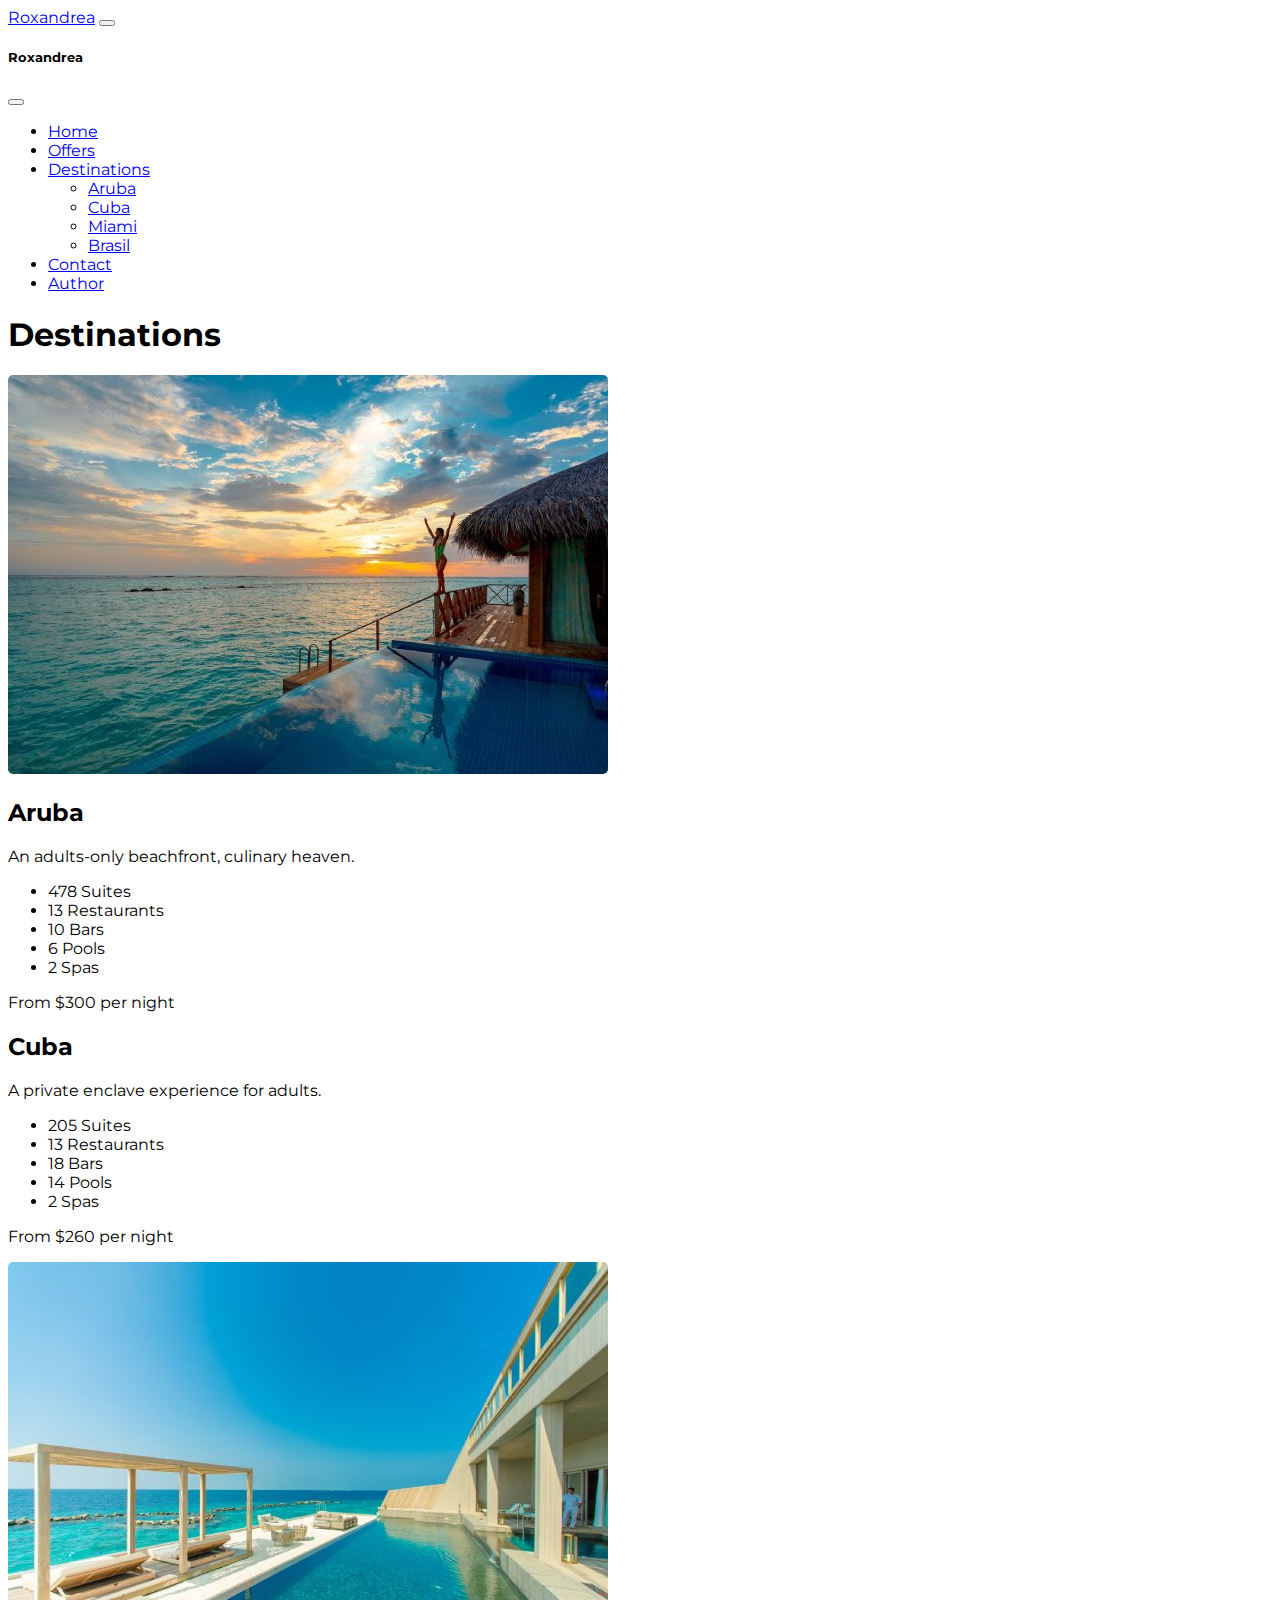
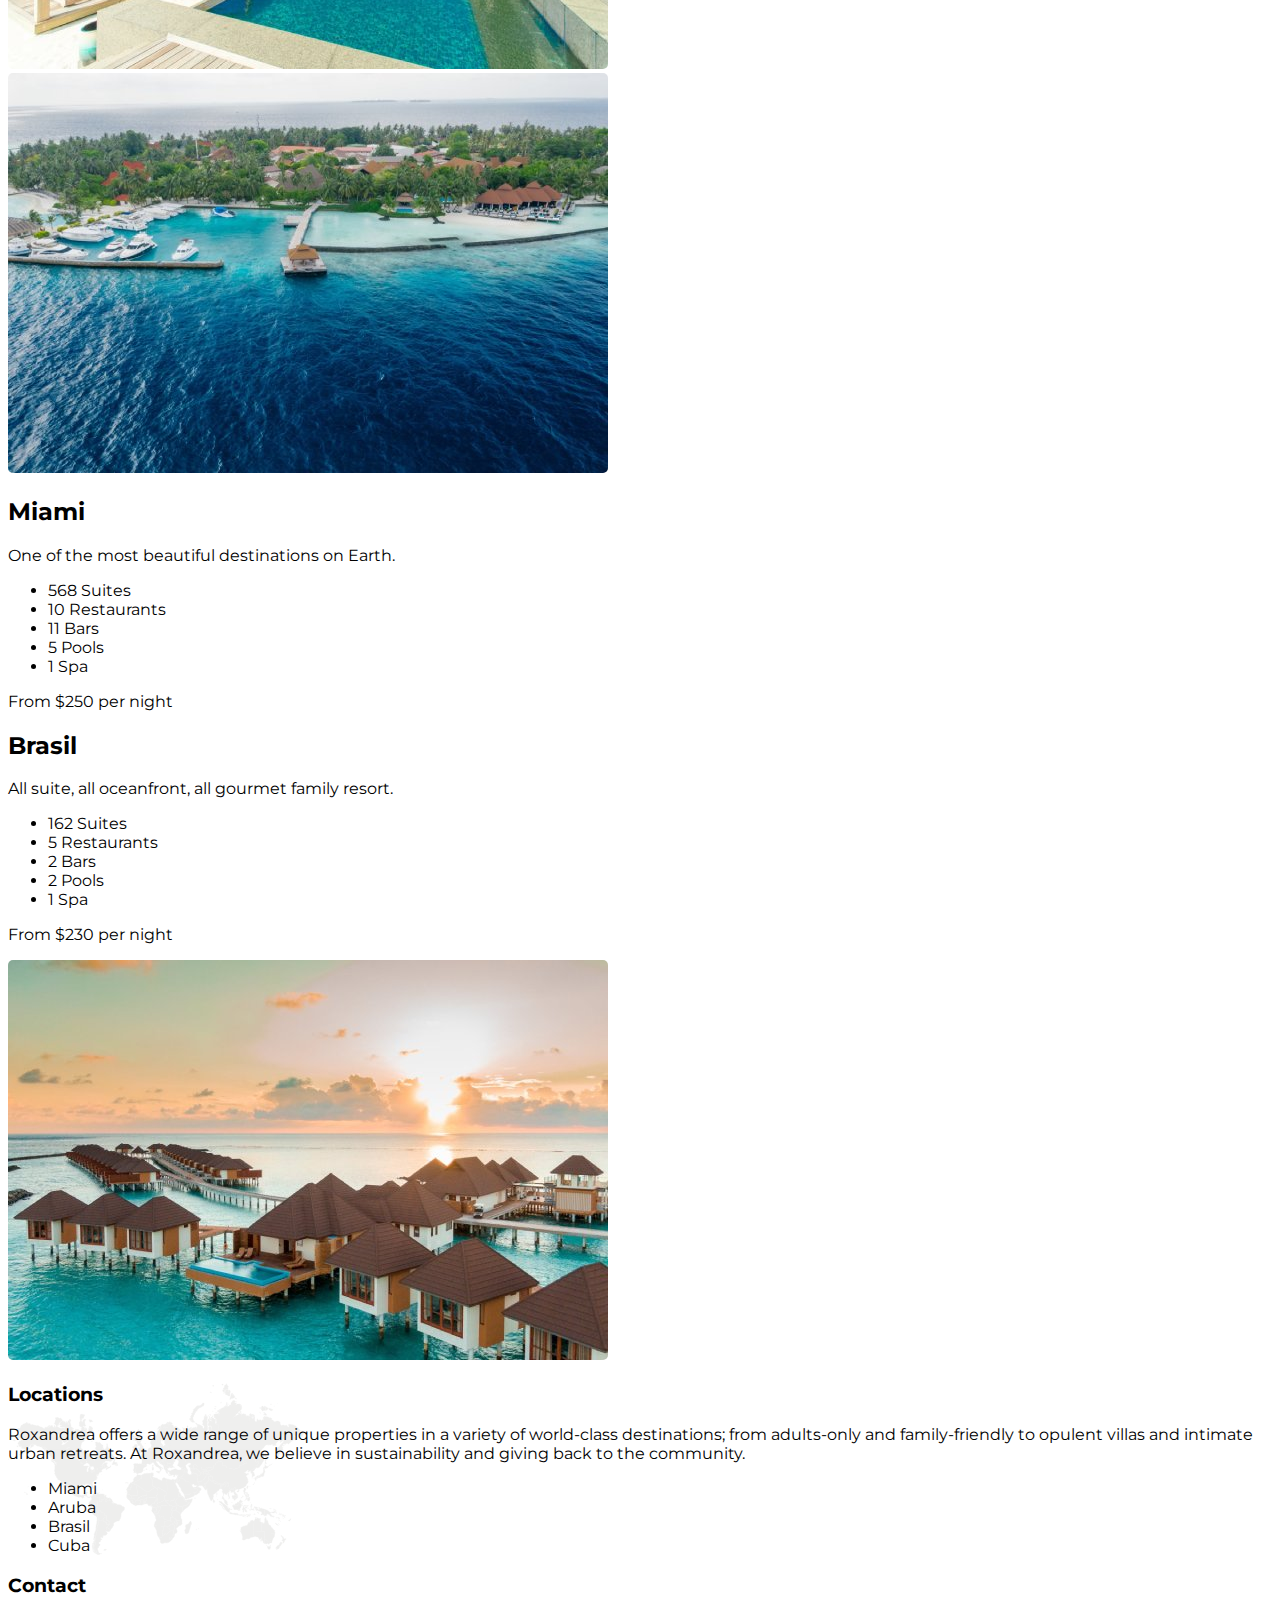
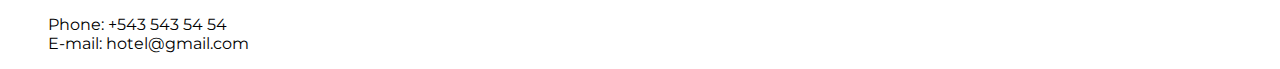
<file: destinations.html>
<!DOCTYPE html>
<html lang="en">
<head>
    <meta charset="UTF-8"/>
    <meta http-equiv="X-UA-Compatible" content="IE=edge"/>
    <meta name="viewport" content="width=device-width, initial-scale=1.0"/>
    <link rel="shortcut icon" href="assets/images/logo.ico" type="image/x-icon"/>
    <link rel="stylesheet" href="https://site-assets.fontawesome.com/releases/v6.0.0/css/all.css"/>
    <link rel="preconnect" href="https://fonts.googleapis.com">
    <link rel="preconnect" href="https://fonts.gstatic.com" crossorigin/>
    <link href="https://fonts.googleapis.com/css2?family=Montserrat:wght@300&display=swap" rel="stylesheet"/>
    <link href="https://cdn.jsdelivr.net/npm/bootstrap@5.2.0/dist/css/bootstrap.min.css" rel="stylesheet" integrity="sha384-gH2yIJqKdNHPEq0n4Mqa/HGKIhSkIHeL5AyhkYV8i59U5AR6csBvApHHNl/vI1Bx" crossorigin="anonymous"/>
    <link rel="stylesheet" href="assets/css/style.css"/>
  
    <title>Roxandrea</title>
    <meta name="keywords" content="Resort, Roxandrea, Destinations, Miami, Aruba, Cuba, Brasil"/>
    <meta name="description" content="Discover Destination by Roxandrea - Make Our Destination Yours. Each of our hotel resorts deliver local authenticity of experience versus a sea of sameness."/>
    <meta name="author" content="Aleksandra Jacimović"/>
</head>
<body>

  <nav class="navbar navbar-expand-lg fixed-top bg-light">
    <div class="container-fluid">
      <a class="navbar-brand" href="index.html">Roxandrea</a>
      <button class="navbar-toggler border-0" type="button" data-bs-toggle="offcanvas" data-bs-target="#offcanvasNavbar" aria-controls="offcanvasNavbar">
        <span class="navbar-toggler-icon"></span>
      </button>
      <div class="offcanvas offcanvas-end" tabindex="-1" id="offcanvasNavbar" aria-labelledby="offcanvasNavbarLabel">
        <div class="offcanvas-header">
          <h5 class="offcanvas-title" id="offcanvasNavbarLabel">Roxandrea</h5>
          <button type="button" class="btn-close" data-bs-dismiss="offcanvas" aria-label="Close"></button>
        </div>
        <div class="offcanvas-body">
          <ul class="navbar-nav justify-content-end flex-grow-1 pe-3"> 
            <li class="nav-item">
                <a class="nav-link" aria-current="page" href="index.html">Home</a>
            </li>
            <li class="nav-item">
              <a class="nav-link" aria-current="page" href="offers.html">Offers</a>
            </li>
            <li class="nav-item dropdown">
              <a class="nav-link dropdown-toggle active" href="#" role="button" data-bs-toggle="dropdown" aria-expanded="false">
                Destinations
              </a>
              <ul class="dropdown-menu border-light">
                <li><a class="dropdown-item" href="destinations.html#aruba">Aruba</a></li>
                <li><a class="dropdown-item" href="destinations.html#cuba">Cuba</a></li>
                <li><a class="dropdown-item" href="destinations.html#miami">Miami</a></li>
                <li><a class="dropdown-item" href="destinations.html#brasil">Brasil</a></li>
              </ul>
            </li>
            <li class="nav-item">
                <a class="nav-link" aria-current="page" href="contact.html">Contact</a>
            </li>
            <li class="nav-item">
                <a class="nav-link" aria-current="page" href="author.html">Author</a>
            </li>
          </ul>
        </div>
      </div>
    </div>
  </nav>


  
  <div class="container py-5">
    <div class="row">
      <div class="col-12 text-center mt-5 mb-0">
        <h1>Destinations</h1>
      </div>
      <div class="col-12">
        <div class="row pt-5" id="aruba">
          <div class="col-12 col-md-6">
            <img class="img-fluid" src="assets/images/destination1.jpeg" alt="Aruba"/>
          </div>
          <div class="col-12 col-md-6">
            <h2 class="my-2 my-mb-0">Aruba</h2>
            <p class="my-3 fs-5">An adults-only beachfront, culinary heaven.</p>
            <ul>
              <li class="my-2">478 Suites</li>
              <li class="my-2">13 Restaurants</li>
              <li class="my-2">10 Bars</li>
              <li class="my-2">6 Pools</li>
              <li class="my-2">2 Spas</li>
            </ul>
            <p class="mt-2">From $300 per night</p>
          </div>
        </div>

        <div class="row my-2 flex-column-reverse flex-md-row pt-5"  id="cuba">
          <div class="col-12 col-md-6">
            <h2 class="my-2 my-mb-0">Cuba</h2>
            <p class="my-3 fs-5">A private enclave experience for adults.</p>
            <ul>
              <li class="my-2">205 Suites</li>
              <li class="my-2">13 Restaurants</li>
              <li class="my-2">18 Bars</li>
              <li class="my-2">14 Pools</li>
              <li class="my-2">2 Spas</li>
            </ul>
            <p class="mt-2">From $260 per night</p>
          </div>
          <div class="col-12 col-md-6">
            <img class="img-fluid" src="assets/images/destination2.jpeg" alt="Aruba"/>
          </div>
        </div>
      </div>

      <div class="row my-2 pt-5" id="miami">
        <div class="col-12 col-md-6">
          <img class="img-fluid" src="assets/images/destination3.jpeg" alt="Aruba"/>
        </div>
        <div class="col-12 col-md-6">
          <h2 class="my-2 my-mb-0">Miami</h2>
          <p class="my-3 fs-5">One of the most beautiful destinations on Earth.</p>
          <ul>
            <li class="my-2">568 Suites</li>
            <li class="my-2">10 Restaurants</li>
            <li class="my-2">11 Bars</li>
            <li class="my-2">5 Pools</li>
            <li class="my-2">1 Spa</li>
          </ul>
          <p class="mt-2">From $250 per night</p>
        </div>
      </div>

      <div class="row my-2 flex-column-reverse flex-md-row pt-5" id="brasil">
        <div class="col-12 col-md-6">
          <h2 class="my-2 my-mb-0">Brasil</h2>
          <p class="my-3 fs-5">All suite, all oceanfront, all gourmet family resort.</p>
          <ul>
            <li class="my-2">162 Suites</li>
            <li class="my-2">5 Restaurants</li>
            <li class="my-2">2 Bars</li>
            <li class="my-2">2 Pools</li>
            <li class="my-2">1 Spa</li>
          </ul>
          <p class="mt-2">From $230 per night</p>
        </div>
        <div class="col-12 col-md-6">
          <img class="img-fluid" src="assets/images/destination4.jpeg" alt="Aruba"/>
        </div>
      </div>
    </div>

  </div>

  
  <div class="container-fluid bg-dark p-5 pb-0">
    <div class="row justify-content-center justify-content-md-between">
      <div class="col-12 col-md-6 footer py-4 px-3">
        <h3 class="text-light">Locations</h3>
        <p class="text-light">Roxandrea offers a wide range of unique properties in a variety of world-class destinations; from adults-only and family-friendly to opulent villas and intimate urban retreats. At Roxandrea, we believe in sustainability and giving back to the community.</p>
        <nav>
          <ul class="d-flex flex-wrap text-light p-0">
            <li class="col-6 list-group-item mb-1">Miami</li>
            <li class="col-6 list-group-item mb-1">Aruba</li>
            <li class="col-6 list-group-item mb-1">Brasil</li>
            <li class="col-6 list-group-item mb-1">Cuba</li>
          </ul>
        </nav>
      </div>

      <div class="col-12 col-md-4 py-3 px-3 text-center text-light networks">
            <h3>Contact</h3>
            <ul class="list-group">
              <li>Phone: +543 543 54 54</li>
              <li>E-mail: hotel@gmail.com</li>
              <li class="my-3">
                <a class="text-light fs-2 mx-2" href="https://www.instagram.com/" target="_blank"><i class="fa-brands fa-instagram"></i></a>
                <a class="text-light fs-2 mx-2" href="https://www.facebook.com/" target="_blank"><i class="fa-brands fa-facebook-f"></i></a>
                <a class="text-light fs-2 mx-2" href="https://www.twitter.com/" target="_blank"><i class="fa-brands fa-twitter"></i></a>
                <a class="text-light fs-2 mx-2" href="https://www.pinterest.com/" target="_blank"><i class="fab fa-pinterest-square"></i></a>
              </li>
              <li class="my-4">
                <a class="text-light fs-2" href="assets/css/style.min.css"><i class="fa-brands fa-css3-alt"></i></a>
              </li>
            </ul>
      </div>
    </div>
  </div>


    

      <script src="https://cdn.jsdelivr.net/npm/bootstrap@5.2.0/dist/js/bootstrap.bundle.min.js" integrity="sha384-A3rJD856KowSb7dwlZdYEkO39Gagi7vIsF0jrRAoQmDKKtQBHUuLZ9AsSv4jD4Xa" crossorigin="anonymous"></script>
</body>
</html>
</file>
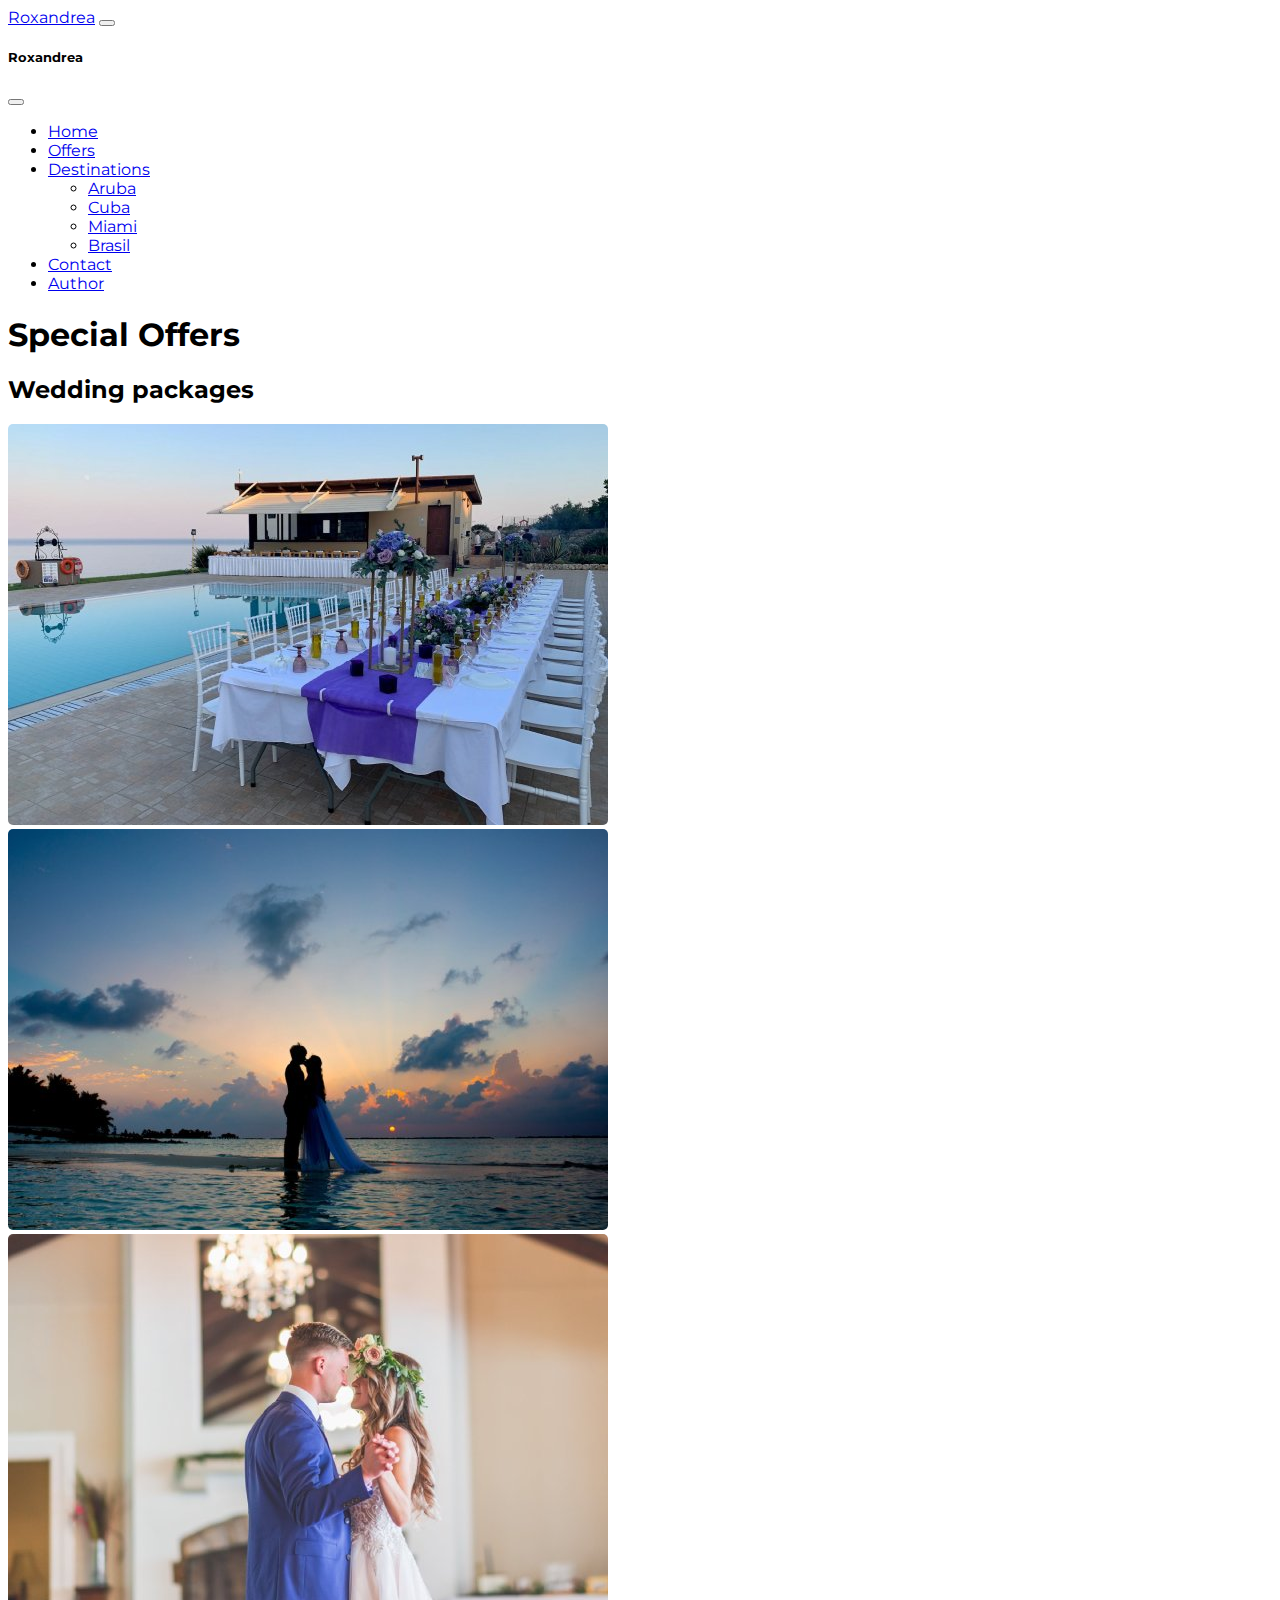
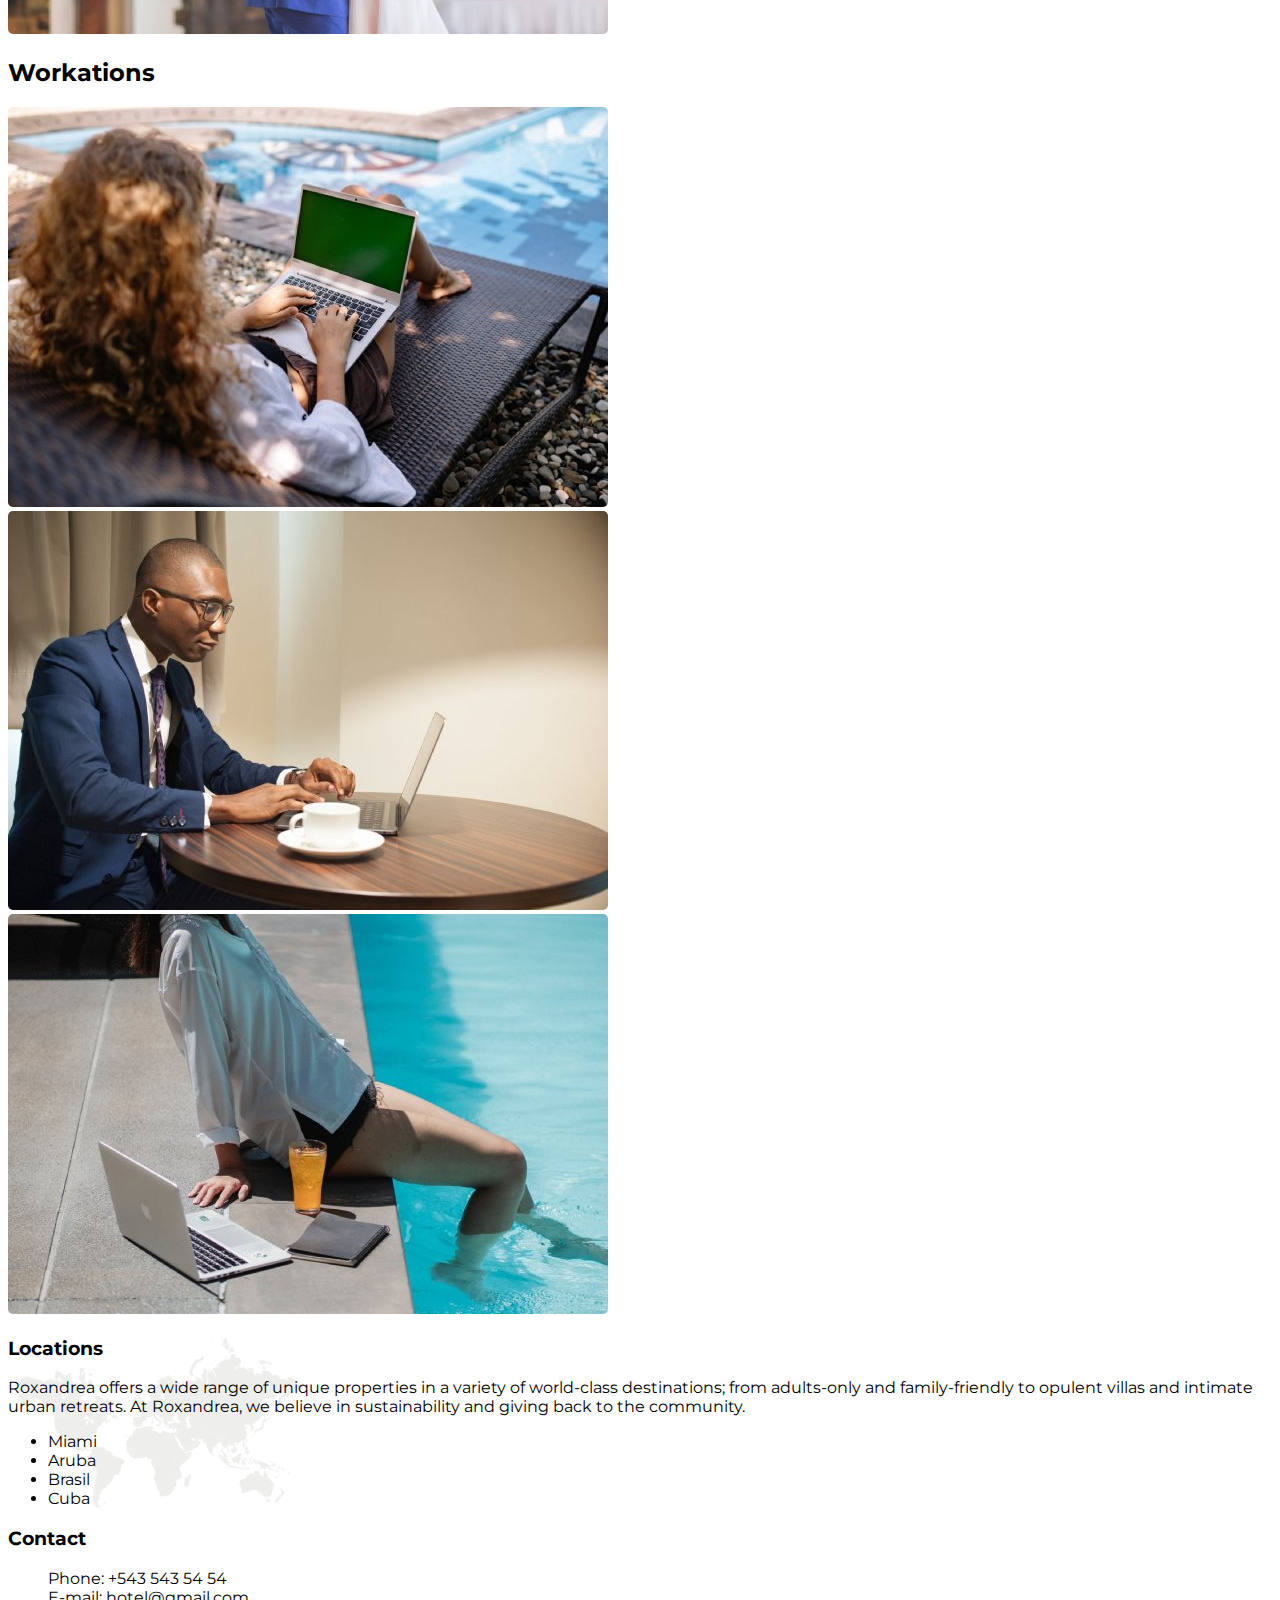
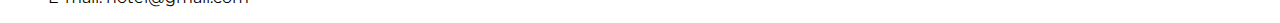
<file: offers.html>
<!DOCTYPE html>
<html lang="en">
<head>
    <meta charset="UTF-8"/>
    <meta http-equiv="X-UA-Compatible" content="IE=edge"/>
    <meta name="viewport" content="width=device-width, initial-scale=1.0"/>
    <link rel="shortcut icon" href="assets/images/logo.ico" type="image/x-icon"/>
    <link rel="stylesheet" href="https://site-assets.fontawesome.com/releases/v6.0.0/css/all.css"/>
    <link rel="preconnect" href="https://fonts.googleapis.com">
    <link rel="preconnect" href="https://fonts.gstatic.com" crossorigin/>
    <link href="https://fonts.googleapis.com/css2?family=Montserrat:wght@300&display=swap" rel="stylesheet"/>
    <link href="https://cdn.jsdelivr.net/npm/bootstrap@5.2.0/dist/css/bootstrap.min.css" rel="stylesheet" integrity="sha384-gH2yIJqKdNHPEq0n4Mqa/HGKIhSkIHeL5AyhkYV8i59U5AR6csBvApHHNl/vI1Bx" crossorigin="anonymous"/>
 
    <link rel="stylesheet" href="assets/css/style.min.css"/>
  
    <title>Roxandrea</title>
    <meta name="keywords" content="Resort, Hotel, Offers, Wedding, Workations"/>
    <meta name="description" content="Roxandrea Hotels & Resorts have completely reimagined the all-inclusive luxury travel experience."/>
    <meta name="author" content="Aleksandra Jacimović"/>
</head>
<body>

    <nav class="navbar navbar-expand-lg fixed-top bg-light">
        <div class="container-fluid">
          <a class="navbar-brand" href="index.html">Roxandrea</a>
          <button class="navbar-toggler border-0" type="button" data-bs-toggle="offcanvas" data-bs-target="#offcanvasNavbar" aria-controls="offcanvasNavbar">
            <span class="navbar-toggler-icon"></span>
          </button>
          <div class="offcanvas offcanvas-end" tabindex="-1" id="offcanvasNavbar" aria-labelledby="offcanvasNavbarLabel">
            <div class="offcanvas-header">
              <h5 class="offcanvas-title" id="offcanvasNavbarLabel">Roxandrea</h5>
              <button type="button" class="btn-close" data-bs-dismiss="offcanvas" aria-label="Close"></button>
            </div>
            <div class="offcanvas-body">
              <ul class="navbar-nav justify-content-end flex-grow-1 pe-3"> 
                <li class="nav-item">
                    <a class="nav-link" aria-current="page" href="index.html">Home</a>
                </li>
                <li class="nav-item">
                  <a class="nav-link active" aria-current="page" href="offers.html">Offers</a>
                </li>
                <li class="nav-item dropdown">
                  <a class="nav-link dropdown-toggle" href="#" role="button" data-bs-toggle="dropdown" aria-expanded="false">
                    Destinations
                  </a>
                  <ul class="dropdown-menu border-light">
                    <li><a class="dropdown-item" href="destinations.html#aruba">Aruba</a></li>
                    <li><a class="dropdown-item" href="destinations.html#cuba">Cuba</a></li>
                    <li><a class="dropdown-item" href="destinations.html#miami">Miami</a></li>
                    <li><a class="dropdown-item" href="destinations.html#brasil">Brasil</a></li>
                  </ul>
                </li>
                <li class="nav-item">
                    <a class="nav-link" aria-current="page" href="contact.html">Contact</a>
                </li>
                <li class="nav-item">
                    <a class="nav-link" aria-current="page" href="author.html">Author</a>
                </li>
              </ul>
            </div>
          </div>
        </div>
      </nav>



      <div class="container py-5">
        <div class="row justify-content-center mb-5">
            <div class="col-12 my-5 text-center">
                <h1>Special Offers</h1>
            </div>

            <div class="col-10 text-center">
                <h2>Wedding packages</h2>
            </div>

            <div class="col-10 col-sm-5 col-md-4 my-2">
                <img class="img-fluid" src="assets/images/wedding.jpeg" alt="Wedding Photo"/>
            </div>
            <div class="col-10 col-sm-5 col-md-4 my-2">
                <img class="img-fluid" src="assets/images/wedding1.jpeg" alt="Wedding Photo"/>
            </div>
            <div class="col-10 col-sm-5 col-md-4 my-2">
                <img class="img-fluid" src="assets/images/wedding3.jpeg" alt="Wedding Photo"/>
            </div>

            
            <div class="col-10 text-center mt-3">
                <h2>Workations</h2>
            </div>

            <div class="col-10 col-sm-5 col-md-4 my-2">
                <img class="img-fluid" src="assets/images/work.jpeg" alt="Work Photo"/>
            </div>
            <div class="col-10 col-sm-5 col-md-4 my-2">
                <img class="img-fluid" src="assets/images/work1.jpeg" alt="Work Photo"/>
            </div>
            <div class="col-10 col-sm-5 col-md-4 my-2">
                <img class="img-fluid" src="assets/images/work2.jpeg" alt="Work Photo"/>
            </div>
        </div>
      </div>

      <div class="container-fluid bg-dark p-5 pb-0">
        <div class="row justify-content-center justify-content-md-between">
          <div class="col-12 col-md-6 footer py-4 px-3">
            <h3 class="text-light">Locations</h3>
            <p class="text-light">Roxandrea offers a wide range of unique properties in a variety of world-class destinations; from adults-only and family-friendly to opulent villas and intimate urban retreats. At Roxandrea, we believe in sustainability and giving back to the community.</p>
            <nav>
              <ul class="d-flex flex-wrap text-light p-0">
                <li class="col-6 list-group-item mb-1">Miami</li>
                <li class="col-6 list-group-item mb-1">Aruba</li>
                <li class="col-6 list-group-item mb-1">Brasil</li>
                <li class="col-6 list-group-item mb-1">Cuba</li>
              </ul>
            </nav>
          </div>

          <div class="col-12 col-md-4 py-3 px-3 text-center text-light networks">
                <h3>Contact</h3>
                <ul class="list-group">
                  <li>Phone: +543 543 54 54</li>
                  <li>E-mail: hotel@gmail.com</li>
                  <li class="my-3">
                    <a class="text-light fs-2 mx-2" href="https://www.instagram.com/" target="_blank"><i class="fa-brands fa-instagram"></i></a>
                    <a class="text-light fs-2 mx-2" href="https://www.facebook.com/" target="_blank"><i class="fa-brands fa-facebook-f"></i></a>
                    <a class="text-light fs-2 mx-2" href="https://www.twitter.com/" target="_blank"><i class="fa-brands fa-twitter"></i></a>
                    <a class="text-light fs-2 mx-2" href="https://www.pinterest.com/" target="_blank"><i class="fab fa-pinterest-square"></i></a>
                  </li>
                  <li class="my-4">
                    <a class="text-light fs-2" href="assets/css/style.css"><i class="fa-brands fa-css3-alt"></i></a>
                  </li>
                </ul>
          </div>
        </div>
      </div>

      
    

      <script src="https://cdn.jsdelivr.net/npm/bootstrap@5.2.0/dist/js/bootstrap.bundle.min.js" integrity="sha384-A3rJD856KowSb7dwlZdYEkO39Gagi7vIsF0jrRAoQmDKKtQBHUuLZ9AsSv4jD4Xa" crossorigin="anonymous"></script>
</body>
</html>
</file>
<file: assets/css/style.css>
body{
    font-family: 'Montserrat', sans-serif;
}
.text-justify{
    text-align: justify;
}
.height-100{
    height: 100%;
}
.scrollspy-example{
    height: 250px;
    overflow: auto;
}
.list-group-item.active{
    background-color: #00a799;
    border-color: #00a799;
}
.card{
    background-color: #00a799;
}
.bg-green{
    background-color: #00a799;
}
.footer{
    background-image: url('../images/world-map.svg');
    background-repeat: no-repeat;
    background-size: contain;
}
.border-green{
    border-color: #00a799;
}
.networks ul{
    list-style-type: none;
}
.modal-dialog{
    min-width: 70%;
}
.carousel-caption{
    top: 45%;
}
img{
    border-radius: 5px;
}
</file>
<file: assets/css/style.min.css>
.bg-green,.card,.list-group-item.active{background-color:#00a799}body{font-family:Montserrat,sans-serif}.text-justify{text-align:justify}.height-100{height:100%}.scrollspy-example{height:250px;overflow:auto}.list-group-item.active{border-color:#00a799}.footer{background-image:url('../images/world-map.svg');background-repeat:no-repeat;background-size:contain}.border-green{border-color:#00a799}.networks ul{list-style-type:none}.modal-dialog{min-width:70%}.carousel-caption{top:45%}img{border-radius:5px}
</file>
